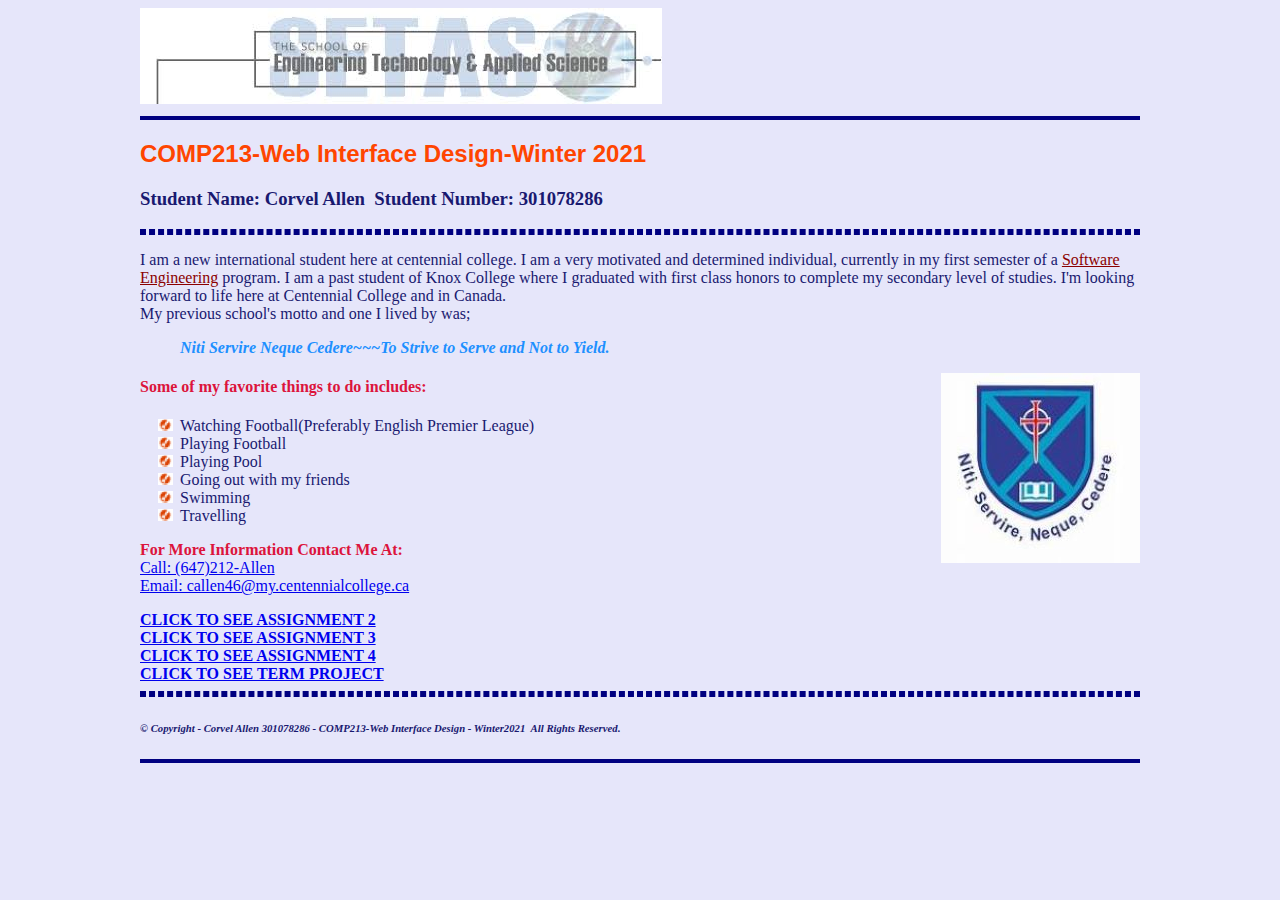
<file: index.html>
﻿<!doctype html>
<html lang="en">
<head> 
<title>Web Interface Design Homepage-COMP213-Winter 2021</title>
<meta charset="utf-8">
<meta name="author" content="Corvel Allen">
<!-- Created by: Corvel Allen  Student #:301078286-->
</head>
<body style="background-color:lavender; color:midnightblue; font-family:verdana;"> 
<div style="width:1000px; margin-left:auto; margin-right:auto;">
<header>
<image src="images/image.jpg" alt="SETAS logo" >
<hr style="border-style:solid; border-width:2px; border-color:navy;">
<h2 style="color:orangered; font-family:arial;">COMP213-Web Interface Design-Winter 2021</h2>
<h3>Student Name: Corvel Allen &nbsp;Student Number: 301078286</h3>
</header>
<hr style="border-style:dashed; border-width:3px; border-color:navy;">
<main>
<P>I am a new international student here at centennial college. I am a very motivated and determined individual, currently in my first semester of a <a style="color:darkred"; href="https://www.centennialcollege.ca/programs-courses/full-time/software-engineering-technician/">Software Engineering</a> program.
 I am a past student of Knox College where I graduated with first class honors to complete my secondary level of studies.  I'm looking forward to life here at Centennial College and in Canada. 
 <br>My previous school's motto and one I lived by was;</p>
 <blockquote style="color:dodgerblue;"><i><b>Niti Servire Neque Cedere~~~To Strive to Serve and Not to Yield.</b></i></blockquote> 
 <img src="images/knox.jpg" alt="Knox College logo" style="float:right;">
<h4 style="color:crimson;"> Some of my favorite things to do includes:</h4>
<ul style="list-style-image:url('images/check.png');">
<li>Watching Football(Preferably English Premier League)</li>
<li>Playing Football</li>
<li>Playing Pool</li>
<li>Going out with my friends</li>
<li>Swimming</li>
<li>Travelling</li> 
</ul>
<p style="color:crimson"><strong>For More Information Contact Me At:</strong>
<br><a href="Call:(647)212-5212">Call: (647)212-Allen</a>
<br><a href="Mailto:callen46@my.centennialcollege.ca">Email: callen46@my.centennialcollege.ca</a>

</p>
<a href="Assignment2.html"><b>CLICK TO SEE ASSIGNMENT 2</b></a><br>
<a href="Assignment3.html"><b>CLICK TO SEE ASSIGNMENT 3<b></a><br>
<a href="Assignment4.html"><b>CLICK TO SEE ASSIGNMENT 4</b></a><br>
<a href="termproject.html"><b>CLICK TO SEE TERM PROJECT</b></a>
</main>
<hr style="border-style:dashed; border-width:3px; border-color:navy;">
<footer>
<h6><i>&copy;&nbsp;Copyright - Corvel Allen 301078286 - COMP213-Web Interface Design - Winter2021 &nbsp;All Rights Reserved</i>.</h6>
</footer>
<hr style="border-style:solid; border-width:2px; border-color:navy;">
</div>
</body>
</html>
</file>
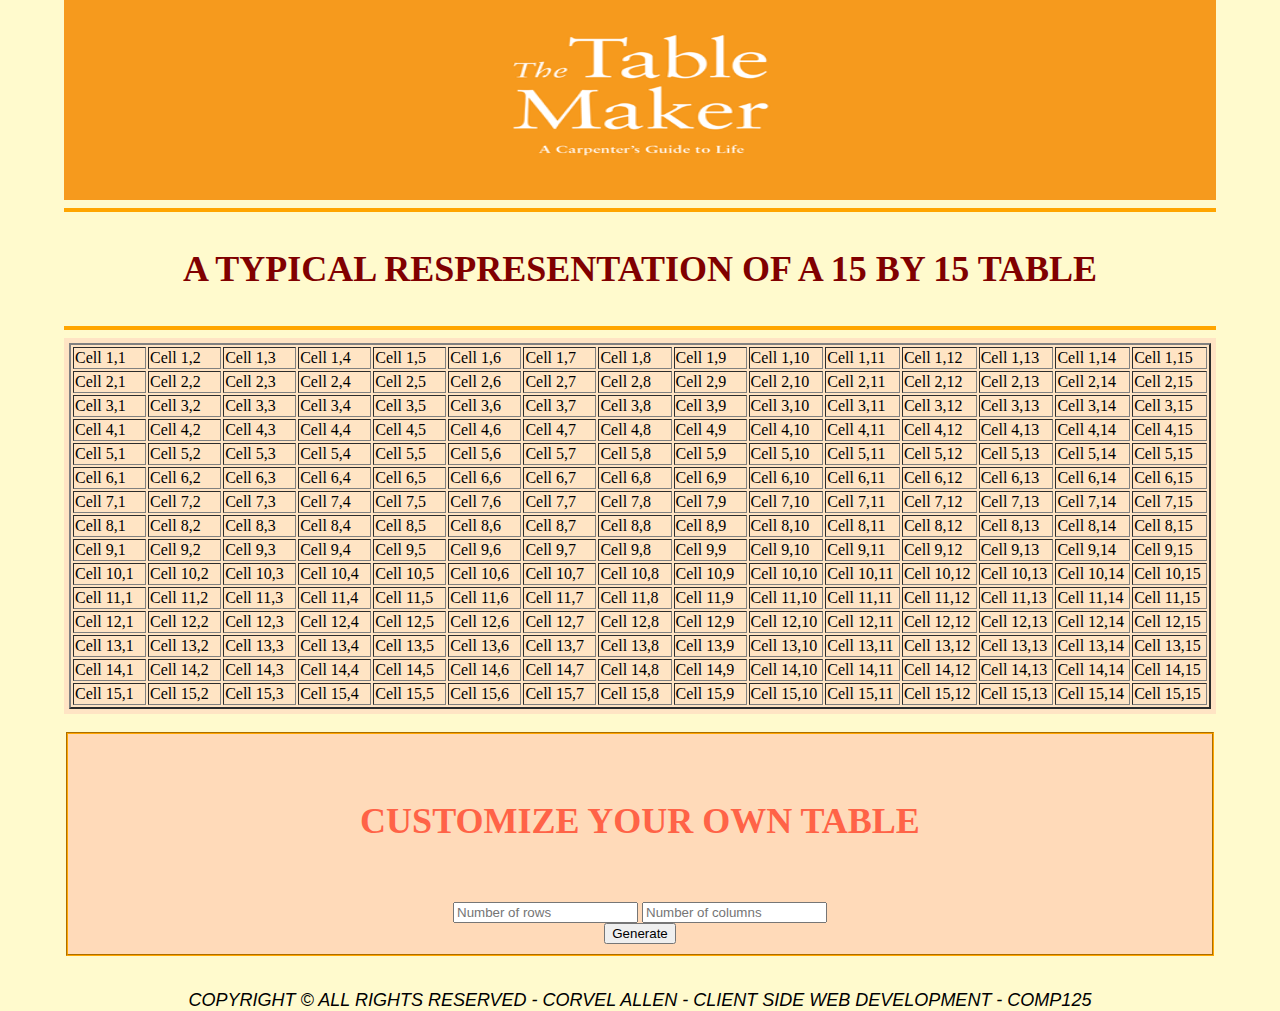
<file: Assignment2.html>
<html>
<head>
<title> TABLE CREATOR</title>
<!--Created by:Corvel Allen 
Student #:301078286-->
<link rel="stylesheet" href="assignment2.css"/>
</head>

<body id="body" onload="printTable(15, 15)">
<img src="images/table.jpg" alt="table maker"><hr>
<h3>A TYPICAL RESPRESENTATION OF A 15 BY 15 TABLE</h3><hr>
<div id="display">
<div id="autoTable">
</div></div><br>
<div id="input">
<form onsubmit="printTable(document.getElementById('row').value, document.getElementById('col').value); return false">
   	<fieldset>
    <h5>CUSTOMIZE YOUR OWN TABLE</h5>
	<input type="number" placeholder="Number of rows" id="row">
	<input type="number" placeholder="Number of columns" id="col">
	<br>
	<input type="submit" value="Generate" id="submit">
	</fieldset>
</form>
</div>

<script src="assignment2.js"></script>
</body>

<br>
<footer>COPYRIGHT &copy; ALL RIGHTS RESERVED - CORVEL ALLEN - CLIENT SIDE WEB DEVELOPMENT - COMP125</footer>

</html>
</file>
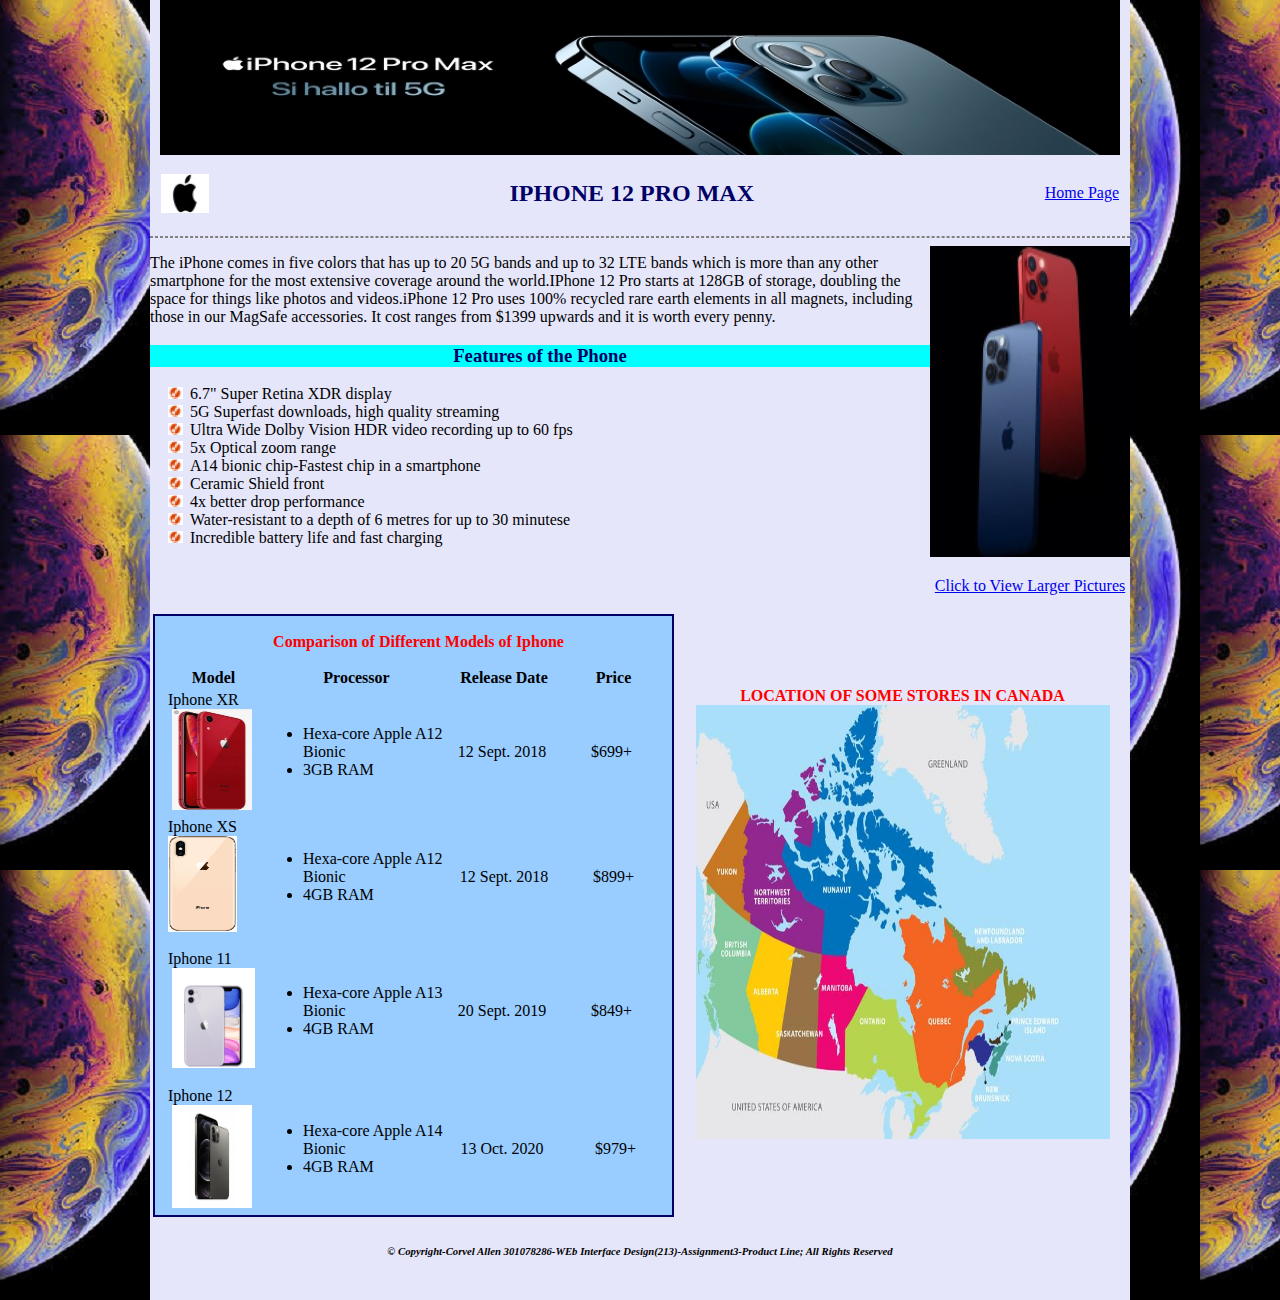
<file: Assignment3.html>
﻿<!DOCTYPE html>
<html>


<head>
<meta content="text/html; charset=utf-8" http-equiv="Content-Type">
<title>Product Line</title>
<!--Student Name:Corvel Allen - Student Number:301078286-->
<style type="text/css">
.auto-style1 {
	border-collapse: collapse;
	background-color: #E6E6FA;
	margin-bottom: 0px;
}
.auto-style2 {
	text-align: left;
}
.auto-style3 {
	border: 2px solid #000066;
	background-color: #99CCFF;
	padding-left: 10px;
}
.auto-style4 {
	text-align: center;
}
</style>
</head>


<body style="background-color:#66CCFF; text-align:center; font-family:verdana; width:980px; margin:auto; height: 1200px; background-image:url('images/ground.png')

;">
<div style="background-color:lavender;">
<img src="images/iphone2.jpg" alt="iphone pro max" height="155" width="960px"/>
	<table class="auto-style1" style="width: 100%; table-layout:inherit;">
		<tr>
			<td>
<a href="https://www.apple.com/ca/iphone/" target="_blank";>
<img style="float:left; padding-left:10px;" src="images/logo2.png" height="39" width="48" alt="apple logo"/></a></td>
			<td style="width: 785px">
<h2 style="font-family:sans serif; color:#000066;">
&nbsp;<b>&nbsp; IPHONE 12 PRO MAX</b>
</h2>
			</td>
			<td>
			<a href="index.html" style="float: right; padding-right: 10px; height: 18px;" target="_blank;">Home Page</a></td>
		</tr>
	</table>
<hr style="border-style:dashed;"/>
<div style="float:right;">
<img src="images/phone1.png" alt="iphone pro max" height="311" width="200"/>
<p><a href="Details.html">Click to View Larger Pictures</a></p>   
</div>
     
<p class="auto-style2">
The iPhone comes in five colors that has up to 20 5G bands and up to 32 LTE bands which is more than any other smartphone for the most extensive coverage around the world.IPhone 12 Pro starts at 128GB of storage, doubling the space for things like photos and videos.iPhone 12 Pro uses 100% recycled rare earth elements in all magnets, including those in our MagSafe accessories.
It cost ranges from $1399 upwards and it is worth every penny.</p>
<h3 style="font-family:sans serif; color:#000066; background-color:#00FFFF;">Features of the Phone</h3>
<ul style="text-align:left; list-style-image:url('images/check.png');">
<li class="auto-style2">6.7" Super Retina XDR display</li>
<li class="auto-style2">5G Superfast downloads, high quality streaming</li>
<li class="auto-style2">Ultra Wide Dolby Vision HDR video recording up to 60 fps</li>
<li class="auto-style2">5x Optical zoom range</li>
<li class="auto-style2">A14 bionic chip-Fastest chip in a smartphone</li>
<li class="auto-style2">Ceramic Shield front</li>
<li class="auto-style2">4x better drop performance</li>
<li class="auto-style2">Water-resistant to a depth of 6 metres for up to 30 minutese</li>
<li class="auto-style2">Incredible battery life and fast charging</li>
</ul>
	<table style="width: 100%">
		<tr>
			<td>

	<table class="auto-style3" style="width: 521px; height: 562px; overflow-style:marquee-line">
		<tr>
			<th colspan="4" style="height: 46px; color:red;">Comparison of Different Models 
			of Iphone</th>
		</tr>
		<tr>
			<th style="width: 91px">Model </th>
			<th>Processor</th>
			<th style="width: 100px">Release Date</th>
			<th style="width: 111px" class="auto-style4">Price</th>
		</tr>
		<tr>
			<td class="auto-style2" style="width: 91px; height: 7px;">Iphone XR<br>
			&nbsp;<img alt="Iphone XR" height="101" src="images/Xr.jpg" width="80"></td>
			<td style="height: 7px">
			<ul>
				<li class="auto-style2">Hexa-core Apple A12 Bionic</li>
				<li class="auto-style2">3GB RAM</li>
			</ul>
			</td>
			<td style="height: 7px; width: 100px;">12 Sept. 2018&nbsp;</td>
			<td style="width: 111px; height: 7px;">$699+&nbsp;</td>
		</tr>
		<tr>
			<td class="auto-style2" style="width: 91px; height: 18px">Iphone XS&nbsp;
			<img alt="Iphone XS" height="96" src="images/Xs.jpg" width="69">&nbsp;&nbsp; </td>
			<td style="height: 18px" class="auto-style2">
			<ul>
				<li>Hexa-core Apple A12 Bionic</li>
				<li>4GB RAM</li>
			</ul>
			</td>
			<td style="height: 18px; width: 100px;">12 Sept. 2018</td>
			<td style="height: 18px; width: 111px;">$899+</td>
		</tr>
		<tr>
			<td class="auto-style2" style="width: 91px; height: 143px;">Iphone 11<br>
			&nbsp;<img alt="Iphone 11" height="100" src="images/11.jpg" width="83"></td>
			<td style="height: 143px">
			<ul>
				<li class="auto-style2">Hexa-core Apple A13 Bionic</li>
				<li class="auto-style2">4GB RAM&nbsp;</li>
			</ul>
			</td>
			<td style="height: 143px; width: 100px;">20 Sept. 2019&nbsp;</td>
			<td style="width: 111px; height: 143px;">$849+&nbsp;</td>
		</tr>
		<tr>
			<td class="auto-style2" style="width: 91px; height: 25px;">Iphone 12 <br>&nbsp;<img alt="Iphone 12" height="103" src="images/12.jpg" width="80"> </td>
			<td style="height: 25px">
			<ul>
				<li class="auto-style2">Hexa-core Apple A14 Bionic</li>
				<li class="auto-style2">4GB RAM</li>
			</ul>
			</td>
			<td style="height: 25px; width: 100px;">13 Oct. 2020&nbsp;</td>
			<td style="width: 111px; height: 25px;">&nbsp;$979+</td>
		</tr>
		</table>
		

			</td>
			<th style="color:red">
			<map id="ImgMap0" name="ImgMap0">
				<area alt="" coords="175, 285, 189, 296, 202, 295, 217, 335, 225, 377, 250, 389, 218, 432, 214, 392, 202, 385, 187, 369, 180, 375, 152, 368, 152, 326" href="https://www.apple.com/ca/retail/yorkdale/?cid=aos-ca-seo-maps" target="_blank" shape="poly">
				<area alt="" coords="69, 227, 64, 237, 51, 282, 64, 349, 28, 324, 19, 325, 10, 296, 13, 265, 4, 263, 4, 251, 19, 251, 24, 241, 18, 226, 18, 196, 12, 191, 12, 182" href="https://www.apple.com/ca/retail/guildfordtowncentre/?cid=aos-ca-seo-maps" target="_blank" shape="poly">
				<area alt="" coords="227, 216, 218, 211, 202, 216, 211, 256, 211, 293, 219, 326, 228, 373, 246, 381, 252, 382, 272, 376, 271, 355, 275, 337, 292, 321, 299, 293, 305, 268, 291, 275, 275, 287, 274, 293, 265, 280, 256, 270, 267, 260, 266, 252, 260, 231, 248, 217, 241, 227, 233, 221" href="https://www.apple.com/ca/retail/saintecatherine/?cid=aos-ca-seo-maps" target="_blank" shape="poly">
			</map>
		    LOCATION OF SOME STORES IN CANADA<img alt="Map of canada" height="434" src="images/map.jpg" usemap="#ImgMap0" width="414"></th>
		</tr>
	</table>
	<footer><h6><i>&copy;&nbsp;Copyright-Corvel Allen 301078286-WEb Interface Design(213)-Assignment3-Product Line; All Rights Reserved</i></h6></footer>
<br>
</body>
</html>
</file>
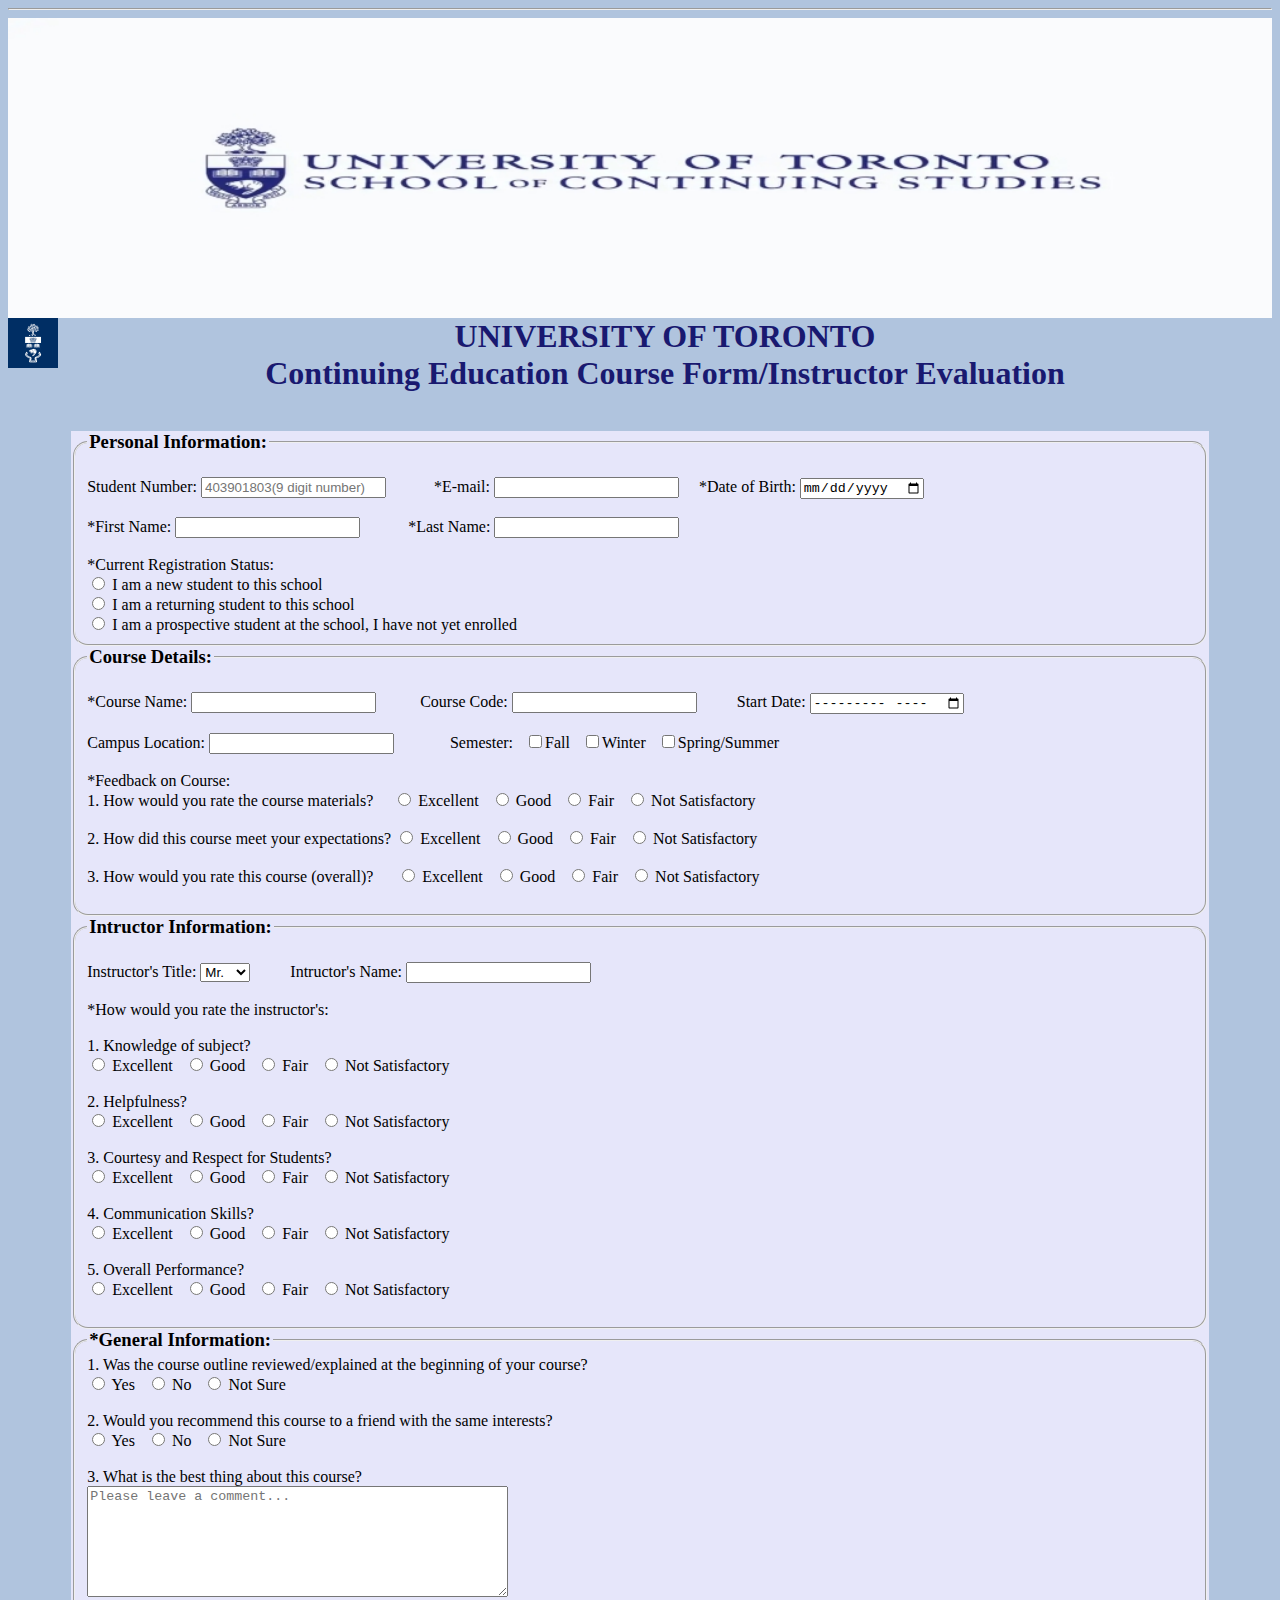
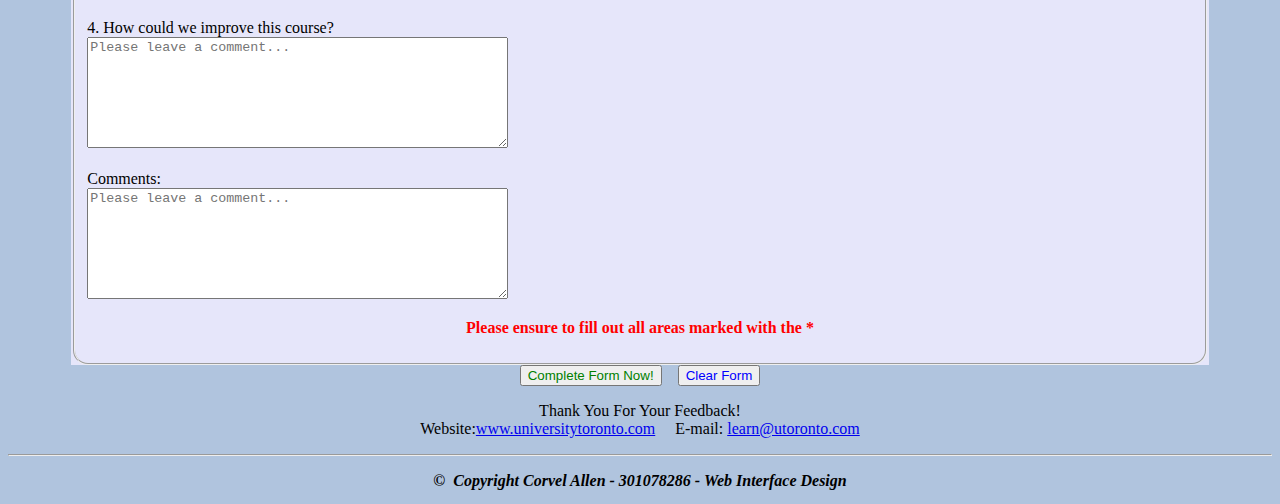
<file: Assignment4.html>
<!Doctype html>
<html lang="en">
<head>
<meta name="author" content="Corvel Allen" charset=utf-8">
<!-- Created by: Corvel Allen Student #:301078286-->
<title>Continuing Education:University of Toronto</title>
<link rel="stylesheet" href="Form.css"/>
</head>
<body>
<header>
<hr><img id="image" src="images/school.jpeg" alt="University of Toronto"/></hr>
<h1><a href="https://www.utoronto.ca/" target="_blank"><img src="images/logo1.png" alt="logo"></a>
UNIVERSITY OF TORONTO<br>
Continuing Education Course Form/Instructor Evaluation
</h1><br>

</header>


<div>
<form action="mailto:allencorvel@gmail.com" method="post">
<fieldset id="Personal_infos" name="Personal_info">
<legend id="legend">Personal Information:</legend><br>
<label>Student Number:</label> <input type="text" name="student#" placeholder="403901803(9 digit number)" maxlength="9"> &nbsp;&nbsp;&nbsp;&nbsp;&nbsp;&nbsp;&nbsp;&nbsp;&nbsp;&nbsp;
<label>*E-mail:</label> <input type="email" name="email" id="email" required="required">&nbsp;&nbsp;&nbsp;&nbsp;
<label>*Date of Birth:</label> <input type="date" name="birthday" required="required"> <br><br>
<label>*First Name:</label> <input type="text" name="firstName" id="firstName"  required="required" > &nbsp;&nbsp;&nbsp;&nbsp;&nbsp;&nbsp;&nbsp;&nbsp;&nbsp;&nbsp;
<label>*Last Name:</label> <input type="text" name="lastName" id="lastName" required="required"> <br><br>
<label>*Current Registration Status:</label><br>
<input type="radio" name="status" required="required"> I am a new student to this school<br>
<input type="radio" name="status" required="required"> I am a returning student to this school<br>
<input type="radio" name="status" required="required"> I am a prospective student at the school, I have not yet enrolled
</fieldset>

<fieldset id="course" name="course">
<legend id="legend">Course Details:</legend><br>
<label>*Course Name:</label> <input type="text" name="courseName" list="courseNames">
<datalist id="courseNames">
 <option>Information Technology</option>
 <option>Programming</option>
 <option>Software Engineering</option>
 <option>Web Interface Design</option>
</datalist>&nbsp;&nbsp;&nbsp;&nbsp;&nbsp;&nbsp;&nbsp;&nbsp;&nbsp;
<label>Course Code: </label><input type="text" name="coursecode">&nbsp;&nbsp;&nbsp;&nbsp;&nbsp;&nbsp;&nbsp;&nbsp;&nbsp;
<label>Start Date: </label> <input type="month"><br><br>
<label>Campus Location:</label> <input type="text" name="campusName" list="campusNames">
<datalist id="campusNames">
 <option>Mississauga</option>
 <option>St. George</option>
 <option>Scarborough</option>
</datalist>
&nbsp;&nbsp;&nbsp;&nbsp;&nbsp;&nbsp;&nbsp;&nbsp;&nbsp;&nbsp;&nbsp;&nbsp;&nbsp;<label>Semester:</label> &nbsp;&nbsp;<input type="checkbox" name="semesters">Fall &nbsp; <input type="checkbox" name="semesters">Winter &nbsp; <input type="checkbox" name="semesters">Spring/Summer <br><br>
<label>*Feedback on Course: </label><br>
1. How would you rate the course materials? &nbsp;&nbsp;&nbsp;
<input type="radio" name="materials" required="required"> Excellent &nbsp;
<input type="radio" name="materials" required="required"> Good &nbsp;
<input type="radio" name="materials" required="required"> Fair &nbsp;
<input type="radio" name="materials" required="required"> Not Satisfactory <br><br>
2. How did this course meet your expectations?
<input type="radio" name="expectations" required="required"> Excellent &nbsp
<input type="radio" name="expectations" required="required"> Good &nbsp;
<input type="radio" name="expectations" required="required"> Fair &nbsp;
<input type="radio" name="expectations" required="required"> Not Satisfactory <br><br>
3. How would you rate this course (overall)? &nbsp;&nbsp;&nbsp;&nbsp;
<input type="radio" name="ratings" required="required"> Excellent &nbsp;
<input type="radio" name="ratings" required="required"> Good &nbsp;
<input type="radio" name="ratings" required="required"> Fair &nbsp;
<input type="radio" name="ratings" required="required"> Not Satisfactory <br><br>
</fieldset> 

<fieldset id="instructor" name="instructor">
<legend id="legend">Intructor Information:</legend><br>
<label>Instructor's Title:</label>
<select>
<option>Mr.</option>
<option>Mrs.</option>
<option>Miss</option>
</select> &nbsp;&nbsp;&nbsp;&nbsp;&nbsp;&nbsp;&nbsp;&nbsp;
<label>Intructor's Name:</label> <input type="text" name="instructorname"> <br><br>
<label>*How would you rate the instructor's:</label> <br><br>
1. Knowledge of subject?<br>
<input type="radio" name="knowledge" required="required"> Excellent &nbsp;
<input type="radio" name="knowledge" required="required"> Good &nbsp;
<input type="radio" name="knowledge" required="required"> Fair &nbsp;
<input type="radio" name="knowledge" required="required"> Not Satisfactory <br><br>
2. Helpfulness?<br>
<input type="radio" name="helpfulness" required="required"> Excellent &nbsp;
<input type="radio" name="helpfulness" required="required"> Good &nbsp;
<input type="radio" name="helpfulness" required="required"> Fair &nbsp;
<input type="radio" name="helpfulness" required="required"> Not Satisfactory <br><br>
3. Courtesy and Respect for Students?<br>
<input type="radio" name="respect" required="required"> Excellent &nbsp;
<input type="radio" name="respect" required="required"> Good &nbsp;
<input type="radio" name="respect" required="required"> Fair &nbsp;
<input type="radio" name="respect" required="required"> Not Satisfactory <br><br>
4. Communication Skills?<br>
<input type="radio" name="communication" required="required"> Excellent &nbsp;
<input type="radio" name="communication" required="required"> Good &nbsp;
<input type="radio" name="communication" required="required"> Fair &nbsp;
<input type="radio" name="communication" required="required"> Not Satisfactory <br><br>
5. Overall Performance?<br>
<input type="radio" name="performance" required="required"> Excellent &nbsp;
<input type="radio" name="performance" required="required"> Good &nbsp;
<input type="radio" name="performance" required="required"> Fair &nbsp;
<input type="radio" name="performance" required="required"> Not Satisfactory <br><br>
</fieldset>

<fieldset>
<legend id="legend">*General Information:</legend>
1. Was the course outline reviewed/explained at the beginning of your course?<br>
<input type="radio" name="outline" required="required"> Yes &nbsp;
<input type="radio" name="outline" required="required"> No &nbsp;
<input type="radio" name="outline" required="required"> Not Sure &nbsp;<br><br>
2. Would you recommend this course to a friend with the same interests?<br>
<input type="radio" name="recommend" required="required"> Yes &nbsp;
<input type="radio" name="recommend" required="required"> No &nbsp;
<input type="radio" name="recommend" required="required"> Not Sure <br><br>
3. What is the best thing about this course? <br><textarea cols="50" rows="7" id="best_thing" name="bestthing" placeholder="Please leave a comment..."></textarea><br><br>
4. How could we improve this course? <br><textarea  cols="50" rows="7" id="improvements" name="improvements" placeholder="Please leave a comment..."></textarea><br><br>
Comments:<br><textarea cols="50" rows="7" id="comments" name="comments" placeholder="Please leave a comment..."></textarea>
<p id="mark">Please ensure to fill out all areas marked with the *</p></fieldset>


</div>
<input type="submit" id="submitButton" name="submitButton" value="Complete Form Now!">&nbsp;&nbsp;&nbsp;
<input type="reset" id="resetButton" name="resetButton" value="Clear Form">
</form>
<p>Thank You For Your Feedback!<br>
Website:<a href="https://learn.utoronto.ca/" target="_blank">www.universitytoronto.com</a>   &nbsp;&nbsp;&nbsp;  
E-mail: <a href="mailto:allencorvel@gmail.com">learn@utoronto.com</a></p>
<hr>
<footer>
<p id="copyright">&copy;&nbsp; Copyright Corvel Allen - 301078286 - Web Interface Design</p>
</footer>
</hr>
</body>


</html>
</file>
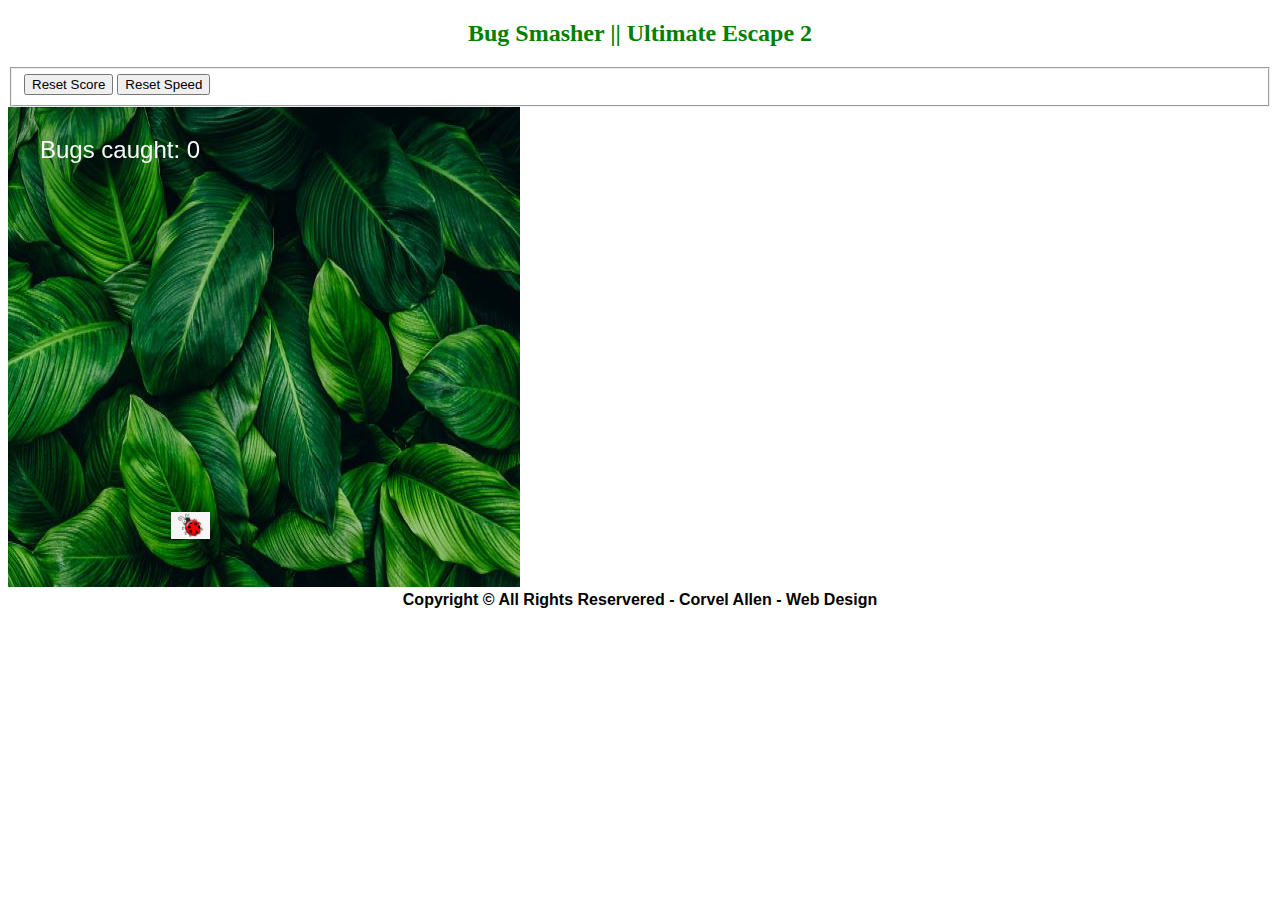
<file: Assignment5.html>
<!DOCTYPE html>
<html>
    <head>
        <title>Bug Smasher</title>
        <link rel="stylesheet" href="Assignment5.css">
    </head>
    <body>
        <header>
            <h2>Bug Smasher || Ultimate Escape 2</h2>
        </header>
        <div>
            <form>
                <fieldset>
                    <input type="button" id="resetbtn" value="Reset Score">
                    <input type="button" id="speedbtn" value="Reset Speed">
                <script src="assign.js"></script>
            </fieldset>
            </form>
        </div>
        
    </body>
     <footer>Copyright &copy; All Rights Reservered - Corvel Allen - Web Design </footer>
</html>
</file>
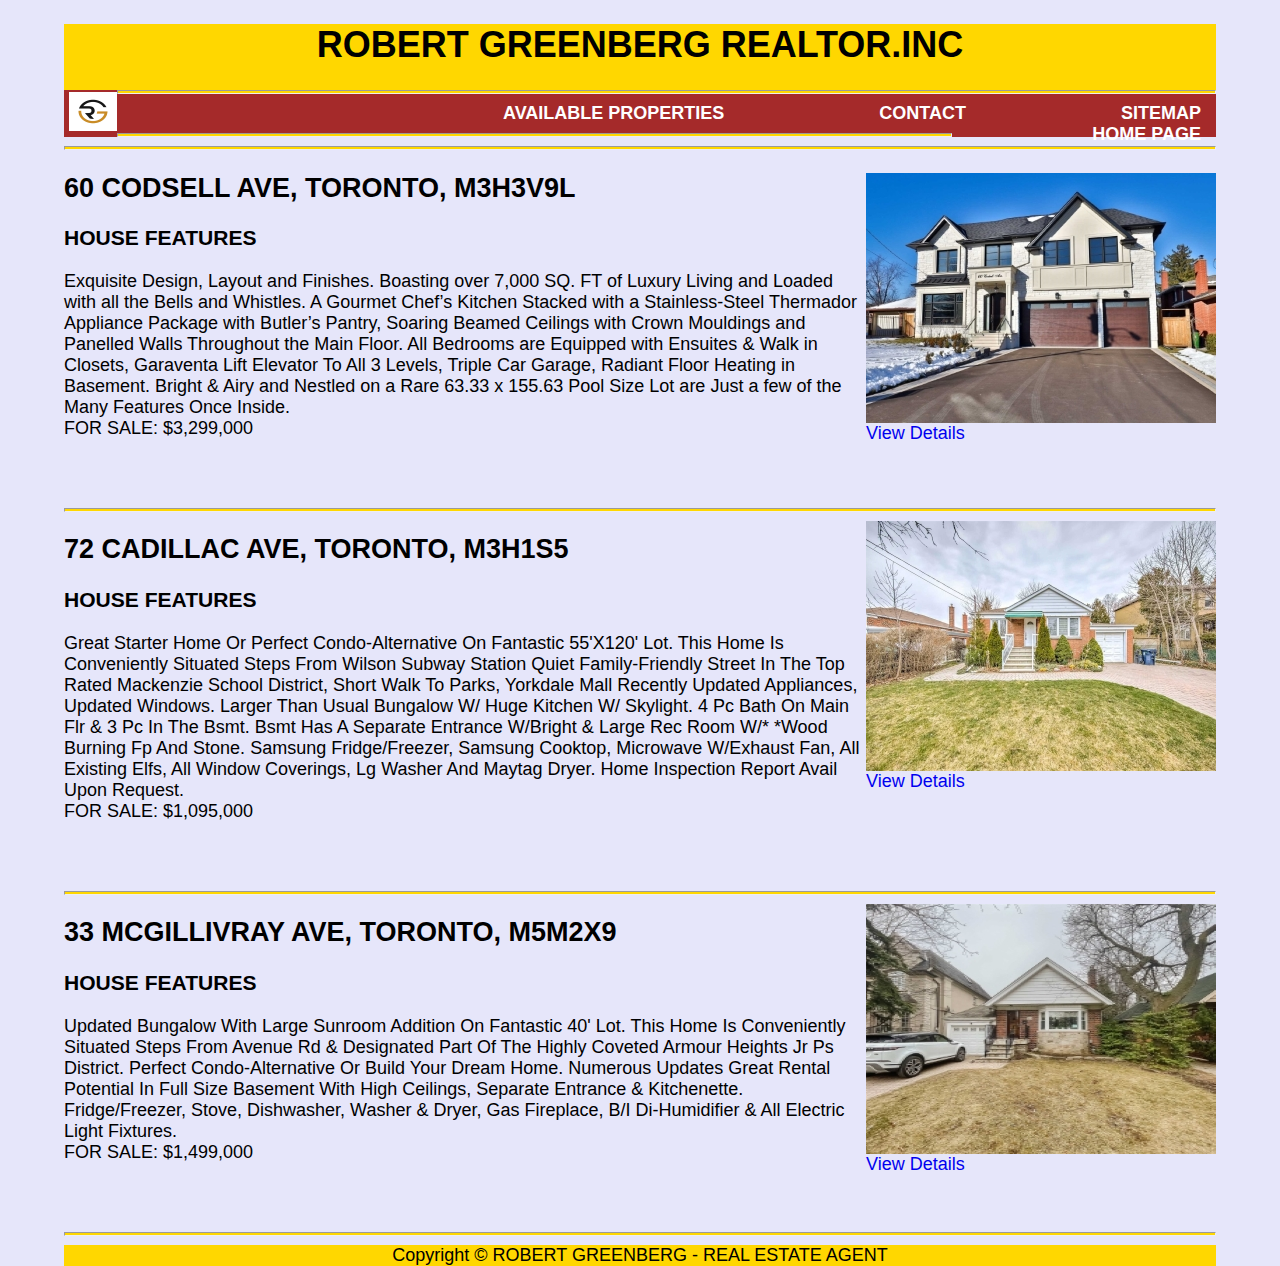
<file: available_properties.html>
<!DOCTYPE html>
<html lang="en">
<head>
<title>Real Estate Agent - Robert Greenberg</title>
<!-- Created by Corvel Allen  Student#:301078286 -->
<link href="termproject.css" rel="stylesheet">
</head>
 
<body style="font-size:18px">
<header>
<h1>ROBERT GREENBERG REALTOR.INC</h1>
<a href="termproject.html" id="logo"><img src="images\agentlogo.png" alt="logo"></a>
<div id="navigation"> 
<hr/>
<nav>
 <a href="sitemap.html">SITEMAP</a> 
 <a href="Contact.html">CONTACT</a>
 <a href="available_properties.html">AVAILABLE PROPERTIES</a>
 <a href="termproject.html">HOME PAGE</a>
</nav><br>
<hr/>
</div>
</header>
<hr>
<main>

<a id="house" href="property1.html"><img id="house" src="images\house1.jpg" alt="House 1">
<p>View Details</p></a>
<h2>60 CODSELL AVE, TORONTO, M3H3V9L</h2>
<div id="info">
<h3>HOUSE FEATURES</h3>
<p>Exquisite Design, Layout and Finishes. Boasting over 7,000 SQ. FT of Luxury Living and Loaded with all the Bells and Whistles.  A Gourmet Chef’s Kitchen Stacked with a Stainless-Steel Thermador Appliance Package with Butler’s Pantry, Soaring Beamed Ceilings with Crown Mouldings and Panelled Walls Throughout the Main Floor. All Bedrooms are Equipped with Ensuites & Walk in Closets, Garaventa Lift Elevator To All 3 Levels, Triple Car Garage, Radiant Floor Heating in Basement. Bright & Airy and Nestled on a Rare 63.33 x 155.63 Pool Size Lot are Just a few of the Many Features Once Inside.<br>FOR SALE: $3,299,000</p>
</div><br><br><hr>

<a id="house" href="property2.html"><img id="house" src="images\house2.jpeg" alt="House 2">
<p>View Details</p></a>
<h2>72 CADILLAC AVE, TORONTO, M3H1S5</h2>
<div id="info">
<h3>HOUSE FEATURES</h3>
<p>Great Starter Home Or Perfect Condo-Alternative On Fantastic 55'X120' Lot. This Home Is Conveniently Situated Steps From Wilson Subway Station Quiet Family-Friendly Street In The Top Rated Mackenzie School District, Short Walk To Parks, Yorkdale Mall Recently Updated Appliances, Updated Windows. Larger Than Usual Bungalow W/ Huge Kitchen W/ Skylight. 4 Pc Bath On Main Flr & 3 Pc In The Bsmt. Bsmt Has A Separate Entrance W/Bright & Large Rec Room W/*
*Wood Burning Fp And Stone. Samsung Fridge/Freezer, Samsung Cooktop, Microwave W/Exhaust Fan, All Existing Elfs, All Window Coverings, Lg Washer And Maytag Dryer. Home Inspection Report Avail Upon Request.
<br>FOR SALE: $1,095,000</p></div><br><br><hr>

<a id="house" href="property3.html"><img id="house" src="images\house3.jpeg" alt="House 3">
<p>View Details</p></a>
<h2>33 MCGILLIVRAY AVE, TORONTO, M5M2X9</h2>
<div id="info">
<h3>HOUSE FEATURES</h3>
<p>Updated Bungalow With Large Sunroom Addition On Fantastic 40' Lot. This Home Is Conveniently Situated Steps From Avenue Rd & Designated Part Of The Highly Coveted Armour Heights Jr Ps District. Perfect Condo-Alternative Or Build Your Dream Home. Numerous Updates Great Rental Potential In Full Size Basement With High Ceilings, Separate Entrance & Kitchenette.
Fridge/Freezer, Stove, Dishwasher, Washer & Dryer, Gas Fireplace, B/I Di-Humidifier & All Electric Light Fixtures.
<br>FOR SALE: $1,499,000</p></div><br><br><hr>
</main>

<footer>Copyright &copy; ROBERT GREENBERG - REAL ESTATE AGENT </footer>

</body>
</html>
</file>
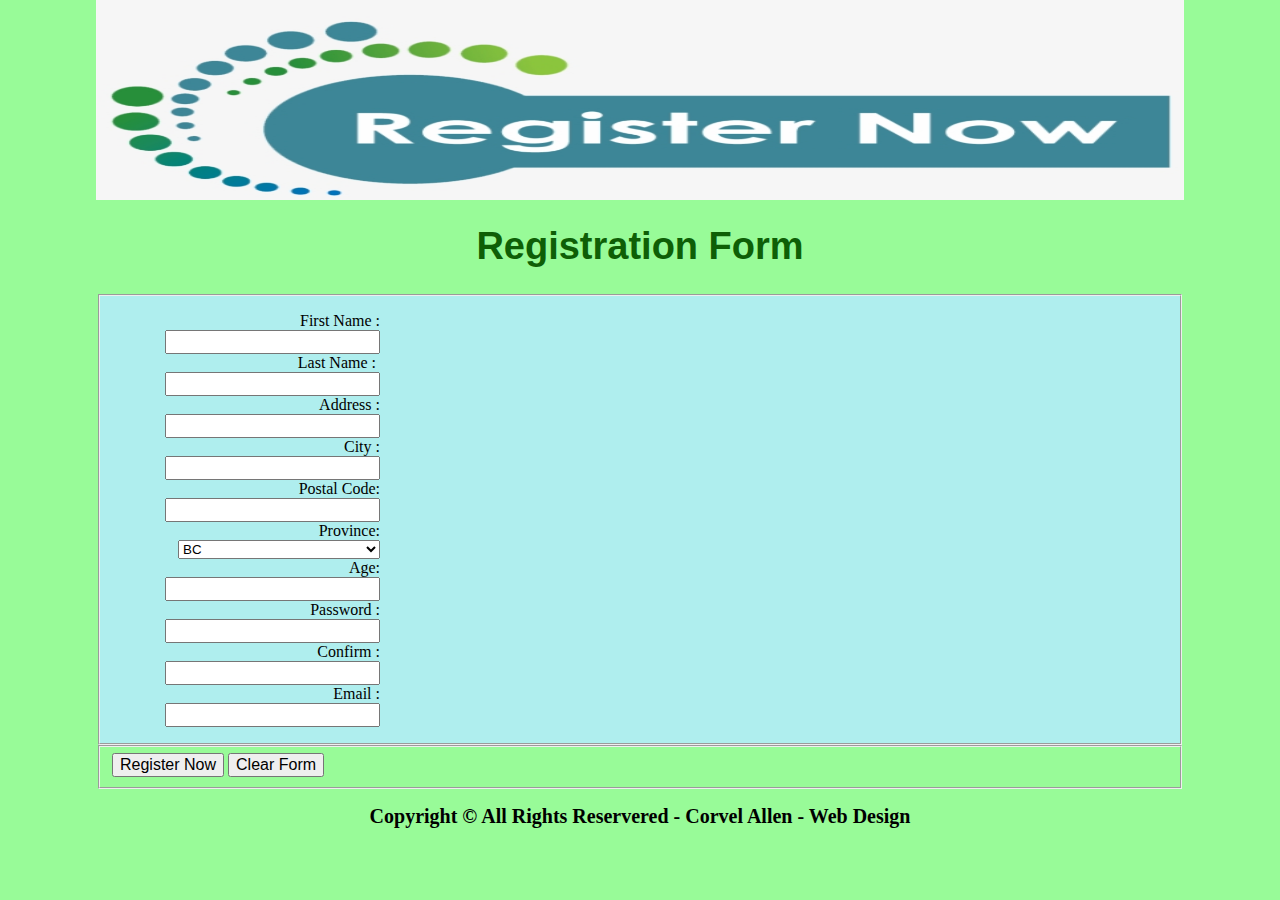
<file: CAssignment4.html>
<html>
    <head>
        <title>Member Registration</title>
        <link rel="stylesheet" href="assignment4.css">
    </head>
    <body onload="createEventListeners()">
        <div id="body">
        <header>
            <img src="images/register.png" alt="Register Now!">
            <h1>Registration Form</h1>
        </header>
        
        <form  method="post">
            <fieldset id="forminput">
            <label>First Name :</label>
            <input type="text" id="fname" name="fname" required="required"> <br>
            <label>Last Name :</label>&nbsp;
            <input type="text" id="lname" name="lname" required="required"><br>
            <label>Address :</label> 
            <input type="text" id="address" name="address" required="required"><br>
            <label>City :</label>  
            <input type="text" id="city" name="city" required="required"><br>
            <label>Postal Code:</label>
            <input type="text" id="postal" name="postal" required="required"><br>
            <label>Province:</label> 
            <select id="province" name="province" required="required">         
                <option>BC</option>
                <option>AB</option>
                <option>QC</option>
                <option>ON</option>
                <option>SK</option>
                <option>MN</option>
            </select><br>
            <label>Age:</label>
            <input type="number" id="age" name="age" required="required" min="18"><br>
            <label>Password :</label>
            <input type="password" id="passwordinput" name="passwordinput" required="required"> <br><span id="message"></span>
            <label>Confirm :</label>
            <input type="password" id="confirmation" name="confirmation" required="required"> <br>
            <label>Email :</label>
            <input type="email" id="email" name="email" required="required"> <br>
            </fieldset>
            <fieldset id="submit">
                <input type="submit" id="submitbutton" value="Register Now">
                <input type="reset" id="clearbutton" value="Clear Form">
            </fieldset>
        </form>

     <footer>Copyright &copy; All Rights Reservered - Corvel Allen - Web Design </footer>
    </div>
    <script src="Cscript.js"></script>
</body>
</html>
</file>
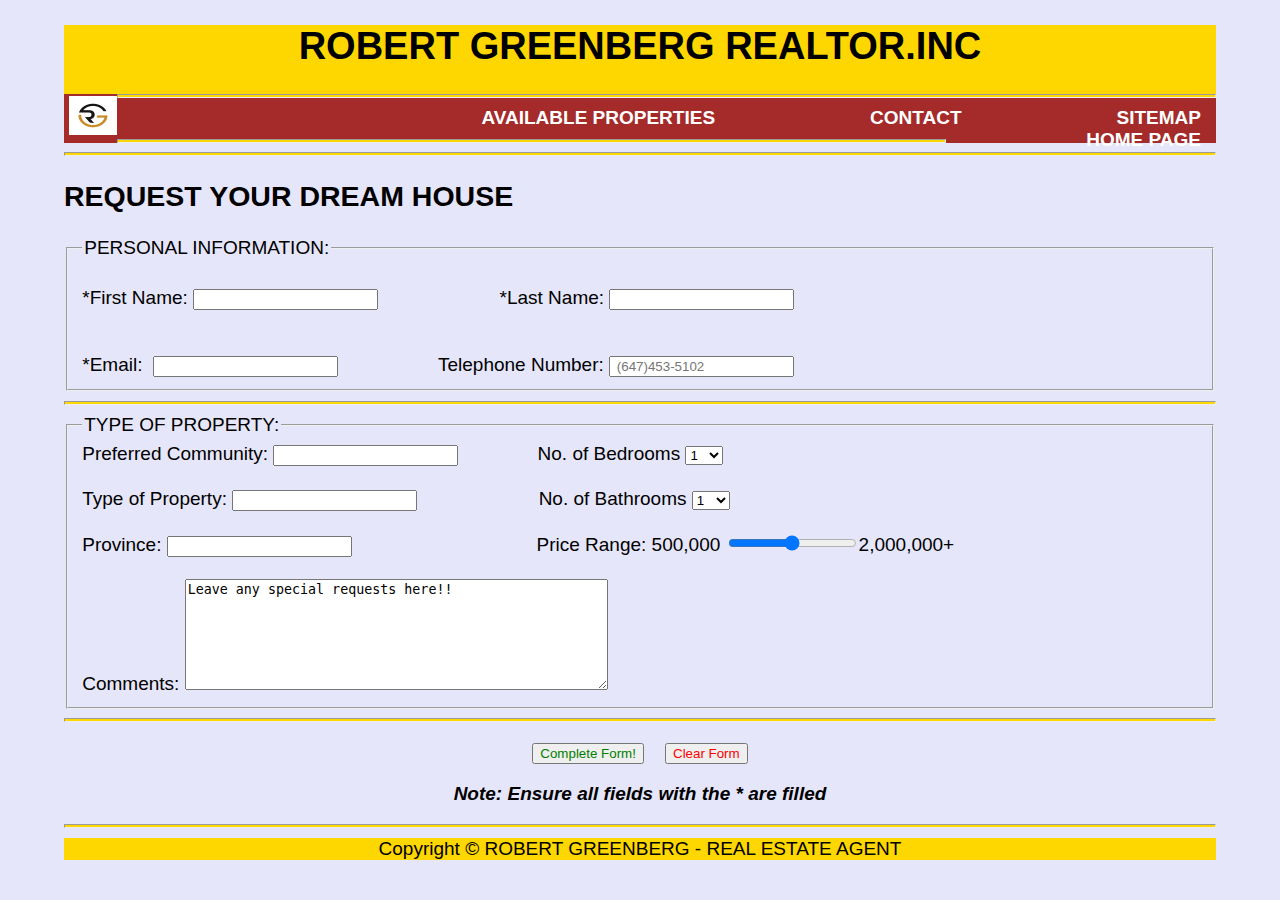
<file: Contact.html>
<!DOCTYPE html>
<html lang="en">
<head>
<title>Real Estate Agent - Robert Greenberg</title>
<!-- Created by Corvel Allen  Student#:301078286 -->
<link href="termproject.css" rel="stylesheet">
</head>

<body>

<header>
<h1>ROBERT GREENBERG REALTOR.INC</h1>
<a <a href="termproject.html" id="logo"><img src="images\agentlogo.png" alt="logo"></a>
<div id="navigation"> 
<hr/>
<nav>
 <a href="sitemap.html">SITEMAP</a> 
 <a href="Contact.html">CONTACT</a>
 <a href="available_properties.html">AVAILABLE PROPERTIES</a>
 <a href="termproject.html">HOME PAGE</a>
</nav> <br>
<hr/>
</div>
</header>
<main>
<hr>
<h2>REQUEST YOUR DREAM HOUSE</h2>
<form action="mailto:INFO@12ROBERTGREENBERG.com" method="post">

<fieldset id="field" name="Personal_info">
<legend id="legend">PERSONAL INFORMATION:</legend><br>
<label>*First Name:</label> <input type"text" name="firstname" maxlength="12">  &nbsp;&nbsp;&nbsp;&nbsp;&nbsp;&nbsp;&nbsp;&nbsp;&nbsp;&nbsp;&nbsp;&nbsp;&nbsp;&nbsp;&nbsp;&nbsp;&nbsp;&nbsp;&nbsp;&nbsp;&nbsp;
<label>*Last Name:</label> <input type="text" name="lastname" maxlength="12"><br><br><br>
<label>*Email:</label> &nbsp;<input type="email" name="email" required="required" length="30">&nbsp;&nbsp;&nbsp;&nbsp;&nbsp;&nbsp;&nbsp;&nbsp;&nbsp;&nbsp;&nbsp;&nbsp;&nbsp;&nbsp;&nbsp;&nbsp;&nbsp;&nbsp;
<label>Telephone Number:</label> <input type="text" name="number" placeholder=" (647)453-5102" maxlength="13">
</fieldset>
<hr>
<fieldset id="field" name="request">
<legend>TYPE OF PROPERTY:</legend>
<label>Preferred Community:</label> <input type="text" name="location" maxlength="20">&nbsp;&nbsp;&nbsp;&nbsp;&nbsp;&nbsp;&nbsp;&nbsp;&nbsp;&nbsp;&nbsp;&nbsp;&nbsp;&nbsp;
<label>No. of Bedrooms</label>
<select>
<option>1</option>
<option>2</option>
<option>3</option>
<option>4</option>
<option>5+</option>
</select><br><br>
<label>Type of Property:</label> <input type="text" name="type" list="property">
<datalist id="property">
<option>CONDOMINIUM</option>
<option>HOUSE</option>
</datalist>&nbsp;&nbsp;&nbsp;&nbsp;&nbsp;&nbsp;&nbsp;&nbsp;&nbsp;&nbsp;&nbsp;&nbsp;&nbsp;&nbsp;&nbsp;&nbsp;&nbsp;&nbsp;&nbsp;&nbsp;&nbsp;
<label>No. of Bathrooms</label>
<select>
<option>1</option>
<option>2</option>
<option>3</option>
<option>4</option>
<option>5+</option>
</select><br><br>
<label>Province: </label> <input type="text" name="province" list="place">&nbsp;&nbsp;&nbsp;&nbsp;&nbsp;&nbsp;&nbsp;&nbsp;&nbsp;&nbsp;&nbsp;&nbsp;&nbsp;&nbsp;&nbsp;&nbsp;&nbsp;&nbsp;&nbsp;&nbsp;&nbsp;&nbsp;&nbsp;&nbsp;&nbsp;&nbsp;&nbsp;&nbsp;&nbsp;&nbsp;&nbsp;&nbsp;&nbsp;&nbsp;
<datalist id="place">
<option>ONTARIO</option>
<option>ALBERTA</option>
<option>BRITISH COLOMBIA</option>
</datalist>
<label>Price Range:</label>  500,000 <input type="range" name="price">2,000,000+
<br><br>
<label>Comments: </label><textarea name="comments" cols="50" rows="7">Leave any special requests here!!</textarea>
</fieldset><hr>
<div id="Done"><p>
<input type="submit" id="submitButton" name="submitButton" value="Complete Form!">&nbsp;&nbsp;&nbsp;
<input type="reset" id="resetButton" name="resetButton" value="Clear Form">
</p></div>
</form>
<p id="note">Note: Ensure all fields with the * are filled</p>
<hr>

</main>
<footer>Copyright &copy; ROBERT GREENBERG - REAL ESTATE AGENT </footer>
</body>
</html>
</file>
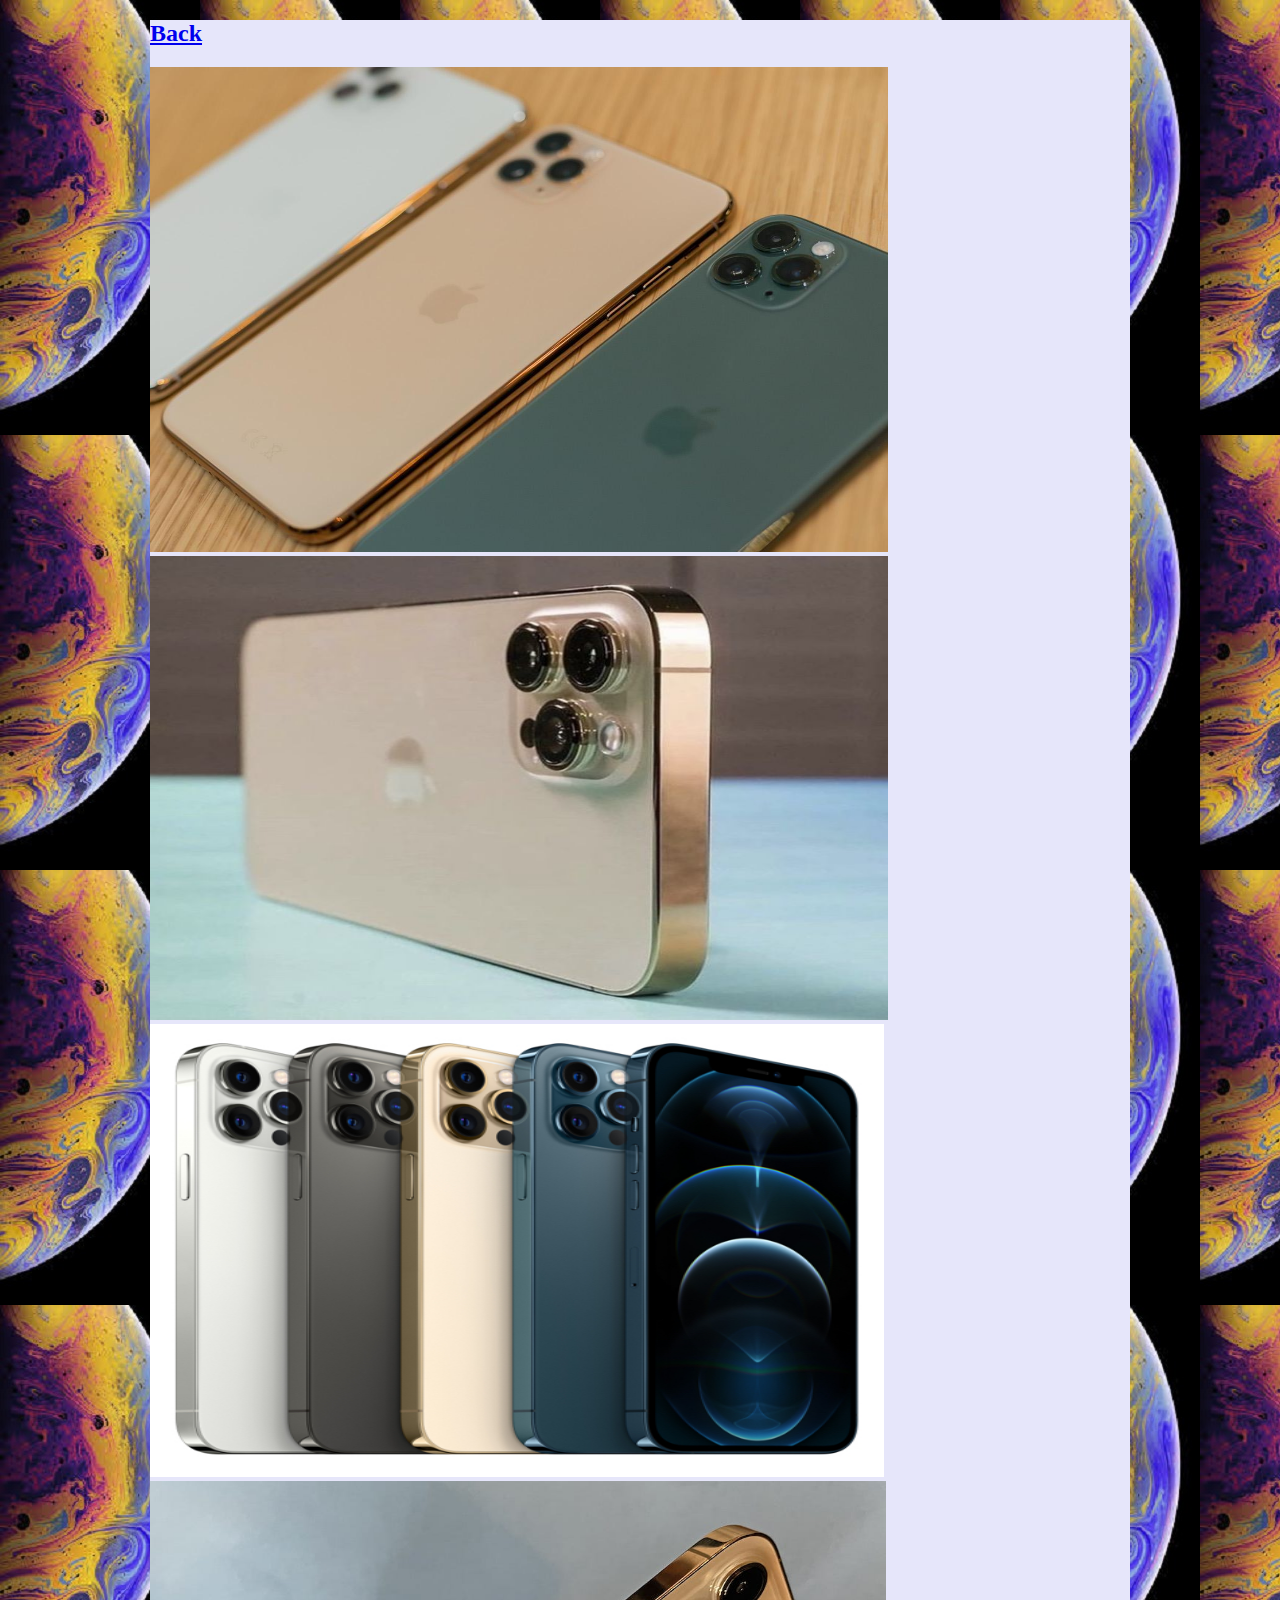
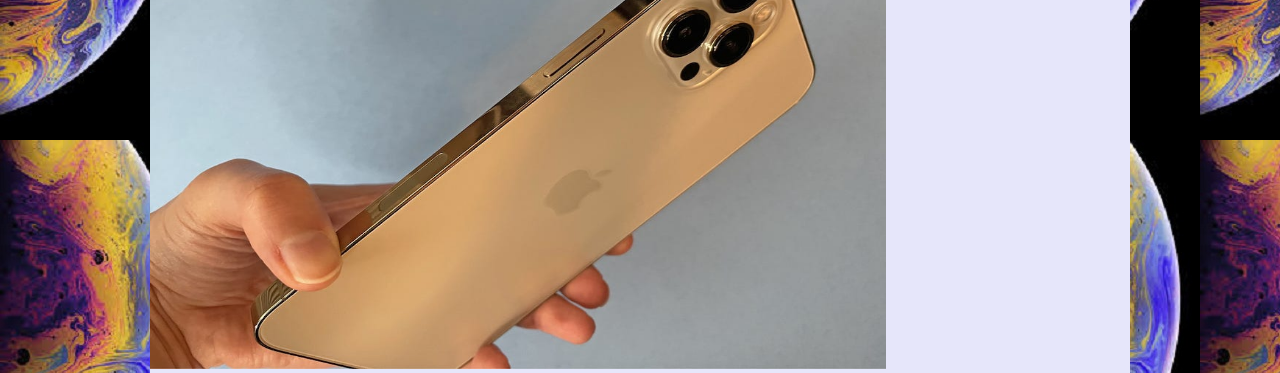
<file: Details.html>
﻿<!DOCTYPE html>
<html>

<head>
<meta content="text/html; charset=utf-8" http-equiv="Content-Type">
<title>Photo View</title>
</head>

<body style="background-image:url('images/ground.png'); text-align:left; font-family:verdana; width:980px; margin:auto; ">
<div style="background-color:lavender;">
<h2><a href="Assignment3.html">Back</h2>
<img alt="Iphone" src="images/detail.jpg" height="485" width="738">
<img src="images/det.jpg" alt="Detailed picture" height="464" width="738" >
<img alt="Multiple Iphones" src="images/them.jpg" height="453" width="734">
<img alt="Side View of iphone" src="images/details.jpg" height="488" width="736">
</div>
</body>

</html>
</file>
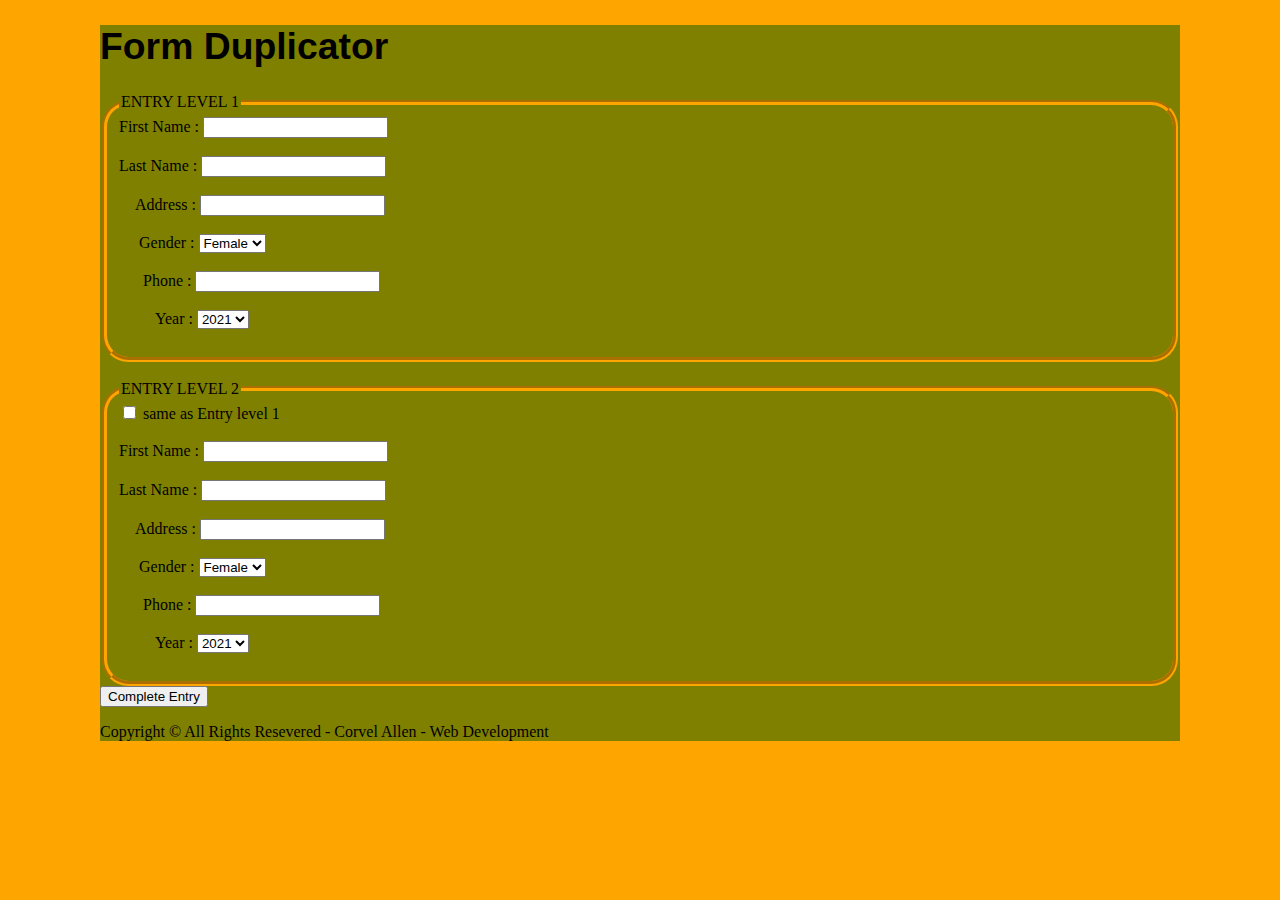
<file: midterm.html>
<!DOCTYPE html>
<html lang="en">
<head>
   <!--
      Author: Corvel Allen
      Student #: 301078286
   -->
      <meta name="viewport" content="width=page-width, initial-scale=1.0">
   <title>Form Duplicator</title>
   <link rel="stylesheet" href="midterm.css" />
   <script> src="midterm.js"</script>
</head>

<body>
   <div id="body">
      <header>
         <h1>
            Form Duplicator
         </h1>
      </header>
	  <article>
	  <form novalidate>
         <fieldset id="entryLevel1" class="text">
            <legend>ENTRY LEVEL 1</legend>
            <label for="firstName">First Name :</label>
            <input id="firstName" name="FirstName" type="text" required="required" /> <br/><br/>
            <label for="lastName">Last Name :</label>
            <input id="lastName" name="LastName" type="text" required="required" /><br/><br/>
            &nbsp;&nbsp;&nbsp;&nbsp;<label for="address">Address :</label>
            <input id="address" name="Address" type="text" required="required" /><br/><br/>
           &nbsp;&nbsp;&nbsp;&nbsp;&nbsp;<label for="gender">Gender :</label>
            <select id="gender" name="gender" required="required">
               <option value="female">Female</option>
               <option value="male">Male</option>
            </select><br/><br/>
            &nbsp;&nbsp;&nbsp;&nbsp;&nbsp;&nbsp;<label for="telePhone">Phone :</label>
            <input id="telePhone" name="telePhone" type="number" required="required" /><br/><br/>
			&nbsp;&nbsp;&nbsp;&nbsp;&nbsp;&nbsp;&nbsp;&nbsp;&nbsp;<label for="gender">Year :</label>
            <select id="year" name="year" required="required">
               <option value="21">2021</option>
			   <option value="20">2020</option>
			   <option value="19">2019</option>
			   <option value="18">2018</option>
			   <option value="17">2017</option>
			   <option value="16">2016</option>
			   <option value="15">2015</option>
			   <option value="14">2014</option>
			   <option value="13">2013</option>
			   <option value="12">2012</option>
			   <option value="11">2011</option>
			   <option value="10">2010</option>
			   <option value="9">2009</option>
			   <option value="8">2008</option>
			   <option value="7">2007</option>
			   <option value="6">2006</option>
			   <option value="5">2005</option>
			   <option value="4">2004</option>
			   <option value="3">2003</option>
               <option value="2">2002</option>
               <option value="1">2001</option>
			   <option value="0">2000</option>       
            </select><br/><br/>
            <div class="errorMessage"></div>
         </fieldset><br/>
		 
         <fieldset id="entryLevel2" class="text">
            <legend>ENTRY LEVEL 2</legend>
            <div class="checks">
               <input id="sameEntry" name="SameEntry" type="checkbox" onclick="copyEntryLevel1()"/>
               <label for="sameEntry">same as Entry level 1</label>
            </div><br/>
            <label for="firstName2">First Name :</label>
            <input id="firstName2" name="FirstName" type="text" required="required" /><br/><br/> 
            <label for="lastName2">Last Name :</label>
            <input id="lastName2" name="LastName" type="text" required="required" /><br/><br/>
            &nbsp;&nbsp;&nbsp;&nbsp;<label for="address">Address :</label>
            <input id="address2" name="Address" type="text" required="required" /><br/><br/>
            
			&nbsp;&nbsp;&nbsp;&nbsp;&nbsp;<label for="gender">Gender :</label>
            <select id="gender2" name="gender" required="required">
               <option value="female">Female</option>
               <option value="male">Male</option>
            </select><br/><br/>
            &nbsp;&nbsp;&nbsp;&nbsp;&nbsp;&nbsp;<label for="telePhone">Phone :</label>
            <input id="telePhone2" name="telePhone" type="number" required="required" /><br/><br/>
			&nbsp;&nbsp;&nbsp;&nbsp;&nbsp;&nbsp;&nbsp;&nbsp;&nbsp;<label for="gender">Year :</label>
            <select id="year" name="year" required="required">
               <option value="21">2021</option>
			   <option value="20">2020</option>
			   <option value="19">2019</option>
			   <option value="18">2018</option>
			   <option value="17">2017</option>
			   <option value="16">2016</option>
			   <option value="15">2015</option>
			   <option value="14">2014</option>
			   <option value="13">2013</option>
			   <option value="12">2012</option>
			   <option value="11">2011</option>
			   <option value="10">2010</option>
			   <option value="9">2009</option>
			   <option value="8">2008</option>
			   <option value="7">2007</option>
			   <option value="6">2006</option>
			   <option value="5">2005</option>
			   <option value="4">2004</option>
			   <option value="3">2003</option>
               <option value="2">2002</option>
               <option value="1">2001</option>
			   <option value="0">2000</option>
            </select><br/><br/>
            <div class="errorMessage"></div>
         </fieldset>
		  <div id="buttonContainer">
            <input type="submit" value="Complete Entry" id="orderButton" />
         </div>
		 </form>
		 </article>
		 </body>
		 <footer><p>Copyright &copy; All Rights Resevered - Corvel Allen - Web Development</p></footer>
		 </html>
</file>
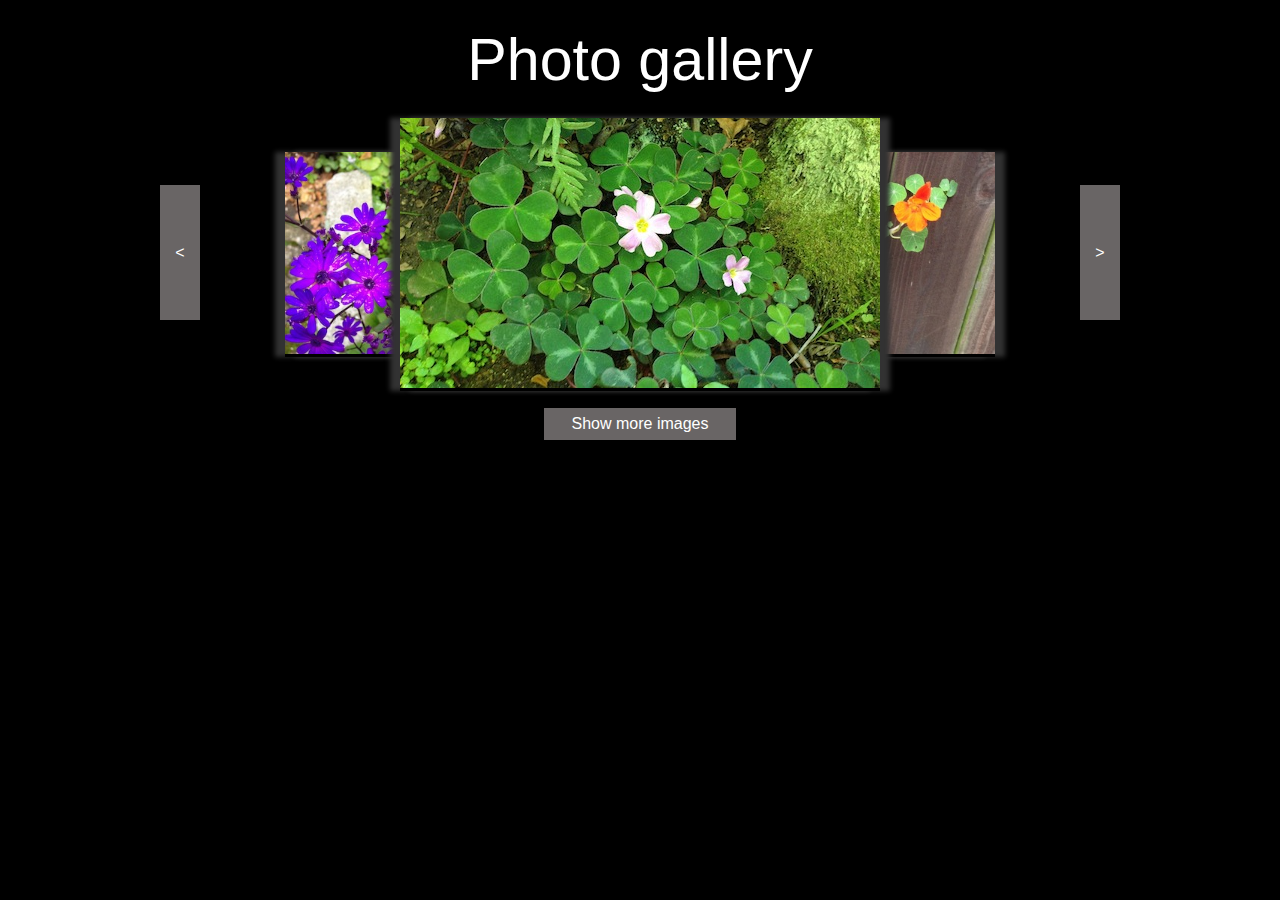
<file: photos.htm>
<!DOCTYPE html>
<html lang="en">
<head>
   <!--
      JavaScript 6th Edition
      Chapter 5
      Chapter case

      Photo gallery
      Author: 
      Date:   

      Filename: photos.htm
   -->
   <meta charset="utf-8" />
   <meta http-equiv="X-UA-Compatible" content="IE=edge,chrome=1">
   <meta name="viewport" content="width=device-width,initial-scale=1.0">
   <title>Photo gallery</title>
   <link rel="stylesheet" href="photos.css" />
   <script src="modernizr.custom.05819.js"></script>
</head>

<body>
   <div>
      <header>
         <h1>Photo gallery</h1>
      </header>

      <article>
         <div id="leftarrow">
            <p>&lt;</p>
         </div>
         <figure id="fig2">
            <img width="360" height="202" />
         </figure>
         <figure id="fig3">
            <img width="480" height="270" />
         </figure>
         <figure id="fig4">
            <img width="360" height="202" />
         </figure>
         <div id="rightarrow">
            <p>&gt;</p>
         </div>
         <div id="fiveButton">
            <p>Show more images</p>
         </div>
      </article>
   </div>
   <script src="photos.js"></script>
</body>
</html>
</file>
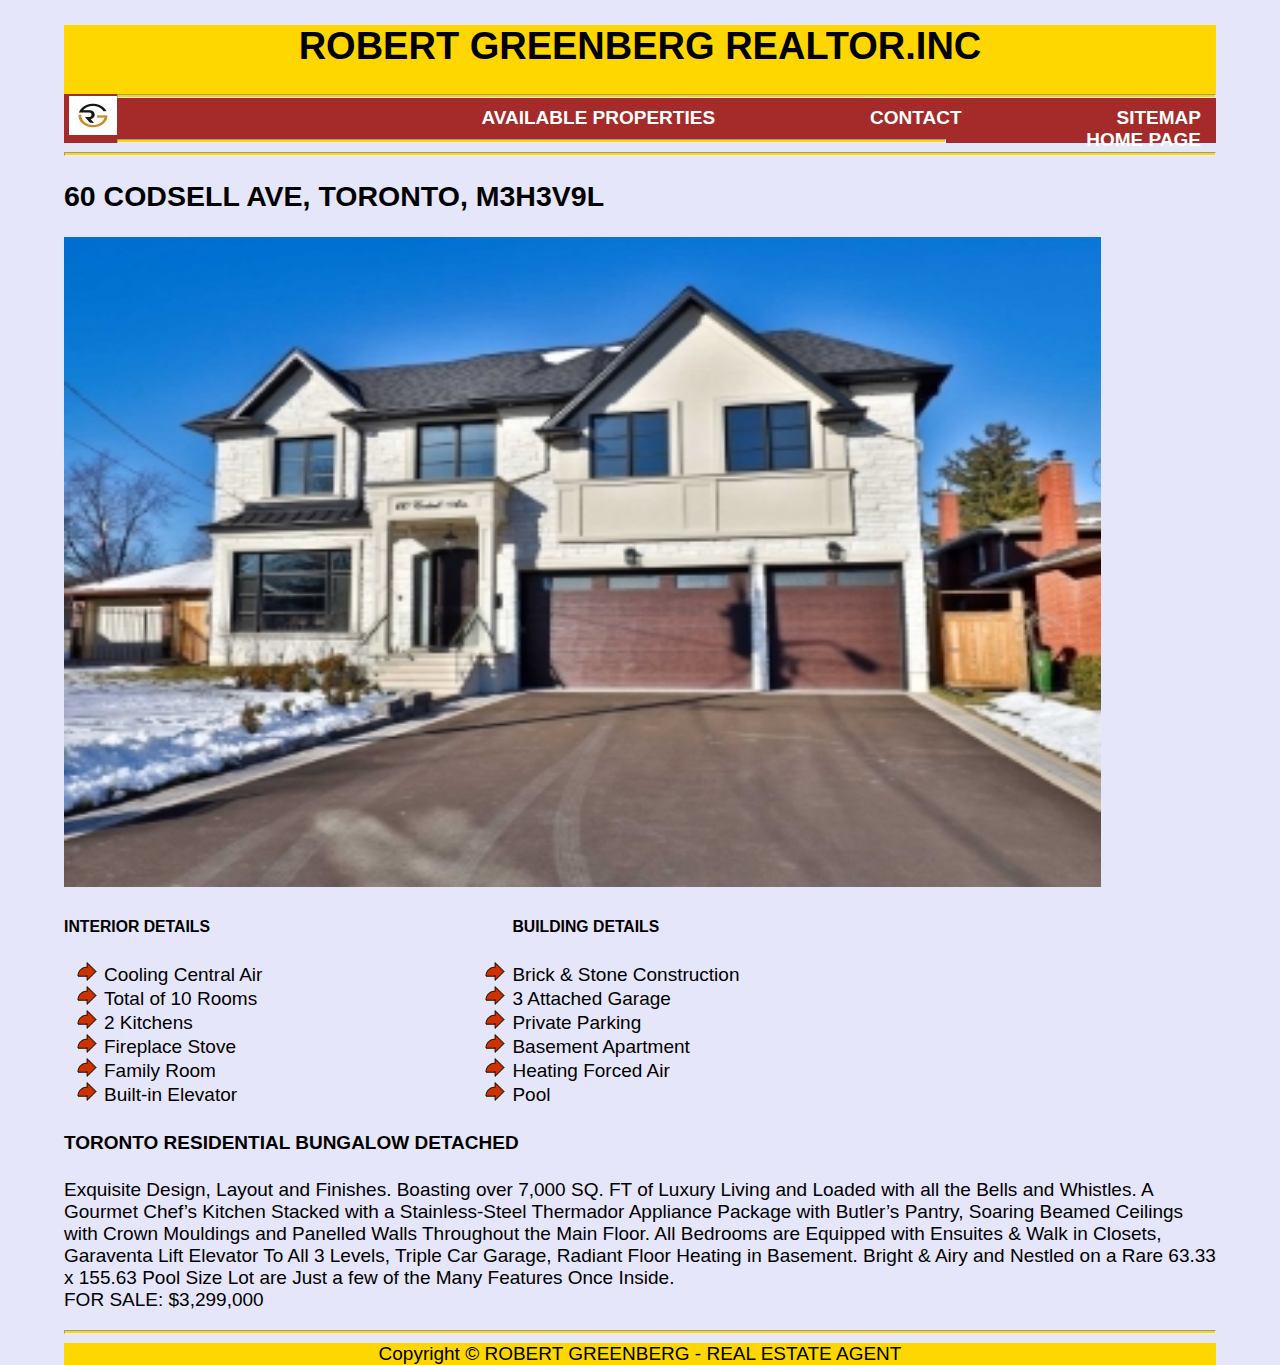
<file: property1.html>
<!DOCTYPE html>
<html lang="en">
<head>
<title>Real Estate Agent - Robert Greenberg</title>
<!-- Created by Corvel Allen  Student#:301078286 -->
<link href="termproject.css" rel="stylesheet">
</head>

<body>

<header>
<h1>ROBERT GREENBERG REALTOR.INC</h1>
<a <a href="termproject.html" id="logo"><img src="images\agentlogo.png" alt="logo"></a>
<div id="navigation"> 
<hr/>
<nav>
 <a href="sitemap.html">SITEMAP</a> 
 <a href="Contact.html">CONTACT</a>
 <a href="available_properties.html">AVAILABLE PROPERTIES</a>
 <a href="termproject.html">HOME PAGE</a>
</nav> <br>
<hr/>
</div>
</header>
<main>

<hr>
<h2>60 CODSELL AVE, TORONTO, M3H3V9L</h2>
<img id="image" src="images\dhouse1.jpg" alt="House 1">

<div id="outside">
<h5>INTERIOR DETAILS</h5>
<ul>
<li>Cooling Central Air</li>
<li>Total of 10 Rooms</li>
<li>2 Kitchens</li>
<li>Fireplace Stove</li>
<li>Family Room</li>
<li>Built-in Elevator</li>
</ul>
</div>

<h5>BUILDING DETAILS</h5>
<ul>
<li>Brick & Stone Construction</li>
<li>3 Attached Garage</li>
<li>Private Parking</li>
<li>Basement Apartment</li>
<li>Heating Forced Air</li>
<li>Pool</li>
</ul>

<h4>TORONTO RESIDENTIAL BUNGALOW DETACHED</h4>
<p>Exquisite Design, Layout and Finishes. Boasting over 7,000 SQ. FT of Luxury Living and Loaded with all the Bells and Whistles.  A Gourmet Chef’s Kitchen Stacked with a Stainless-Steel Thermador Appliance Package with Butler’s Pantry, Soaring Beamed Ceilings with Crown Mouldings and Panelled Walls Throughout the Main Floor. All Bedrooms are Equipped with Ensuites & Walk in Closets, Garaventa Lift Elevator To All 3 Levels, Triple Car Garage, Radiant Floor Heating in Basement. Bright & Airy and Nestled on a Rare 63.33 x 155.63 Pool Size Lot are Just a few of the Many Features Once Inside.<br>FOR SALE: $3,299,000</p>
<hr>


</main>
<footer>Copyright &copy; ROBERT GREENBERG - REAL ESTATE AGENT </footer>
</body>
</html>
</file>
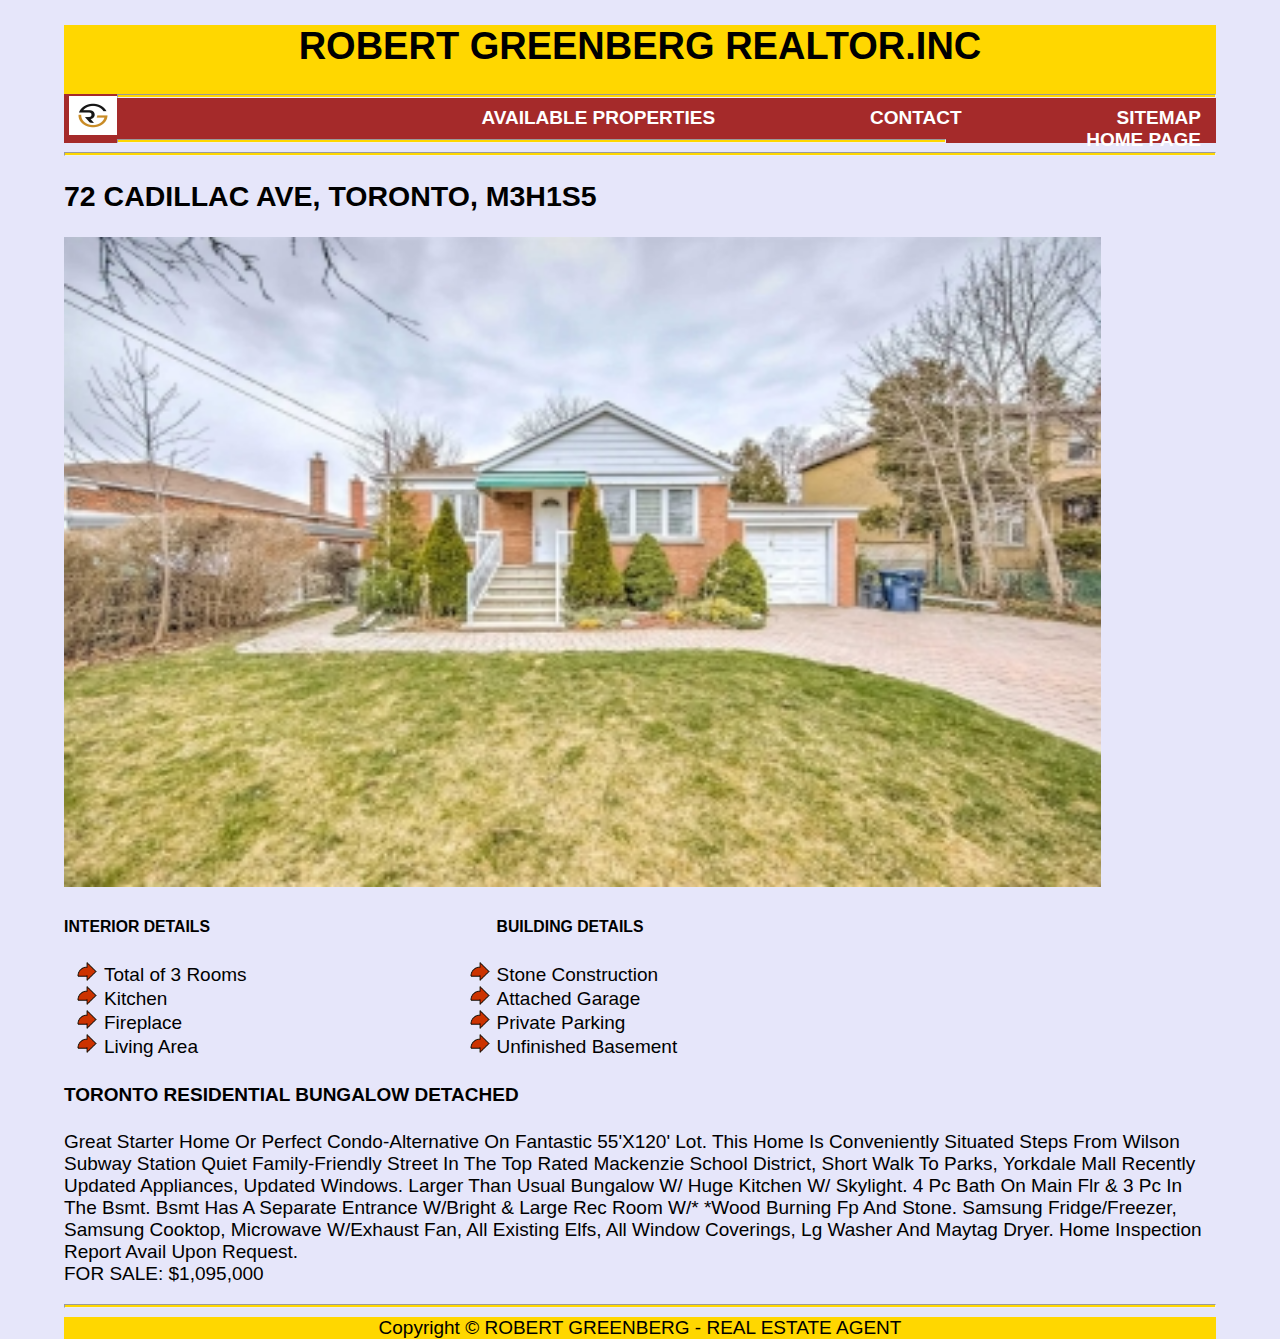
<file: property2.html>
<!DOCTYPE html>
<html lang="en">
<head>
<title>Real Estate Agent - Robert Greenberg</title>
<!-- Created by Corvel Allen  Student#:301078286 -->
<link href="termproject.css" rel="stylesheet">
</head>

<body>

<header>
<h1>ROBERT GREENBERG REALTOR.INC</h1>
<a <a href="termproject.html" id="logo"><img src="images\agentlogo.png" alt="logo"></a>
<div id="navigation"> 
<hr/>
<nav>
 <a href="sitemap.html">SITEMAP</a> 
 <a href="Contact.html">CONTACT</a>
 <a href="available_properties.html">AVAILABLE PROPERTIES</a>
 <a href="termproject.html">HOME PAGE</a>
</nav> <br>
<hr/>
</div>
</header>
<main>

<hr>
<h2>72 CADILLAC AVE, TORONTO, M3H1S5</h2>
<img id="image" src="images\dhouse2.jpeg" alt="House 2">


<div id="outside">
<h5>INTERIOR DETAILS</h5>
<ul>
<li>Total of 3 Rooms</li>
<li>Kitchen</li>
<li>Fireplace</li>
<li>Living Area</li>
</ul>
</div>

<h5>BUILDING DETAILS</h5>
<ul>
<li>Stone Construction</li>
<li>Attached Garage</li>
<li>Private Parking</li>
<li>Unfinished Basement</li>
</ul>

<h4>TORONTO RESIDENTIAL BUNGALOW DETACHED</h4>
<p>Great Starter Home Or Perfect Condo-Alternative On Fantastic 55'X120' Lot. This Home Is Conveniently Situated Steps From Wilson Subway Station Quiet Family-Friendly Street In The Top Rated Mackenzie School District, Short Walk To Parks, Yorkdale Mall Recently Updated Appliances, Updated Windows. Larger Than Usual Bungalow W/ Huge Kitchen W/ Skylight. 4 Pc Bath On Main Flr & 3 Pc In The Bsmt. Bsmt Has A Separate Entrance W/Bright & Large Rec Room W/*
*Wood Burning Fp And Stone. Samsung Fridge/Freezer, Samsung Cooktop, Microwave W/Exhaust Fan, All Existing Elfs, All Window Coverings, Lg Washer And Maytag Dryer. Home Inspection Report Avail Upon Request.
<br>FOR SALE: $1,095,000</p>
<hr>

</main>
<footer>Copyright &copy; ROBERT GREENBERG - REAL ESTATE AGENT </footer>
</body>
</html>
</file>
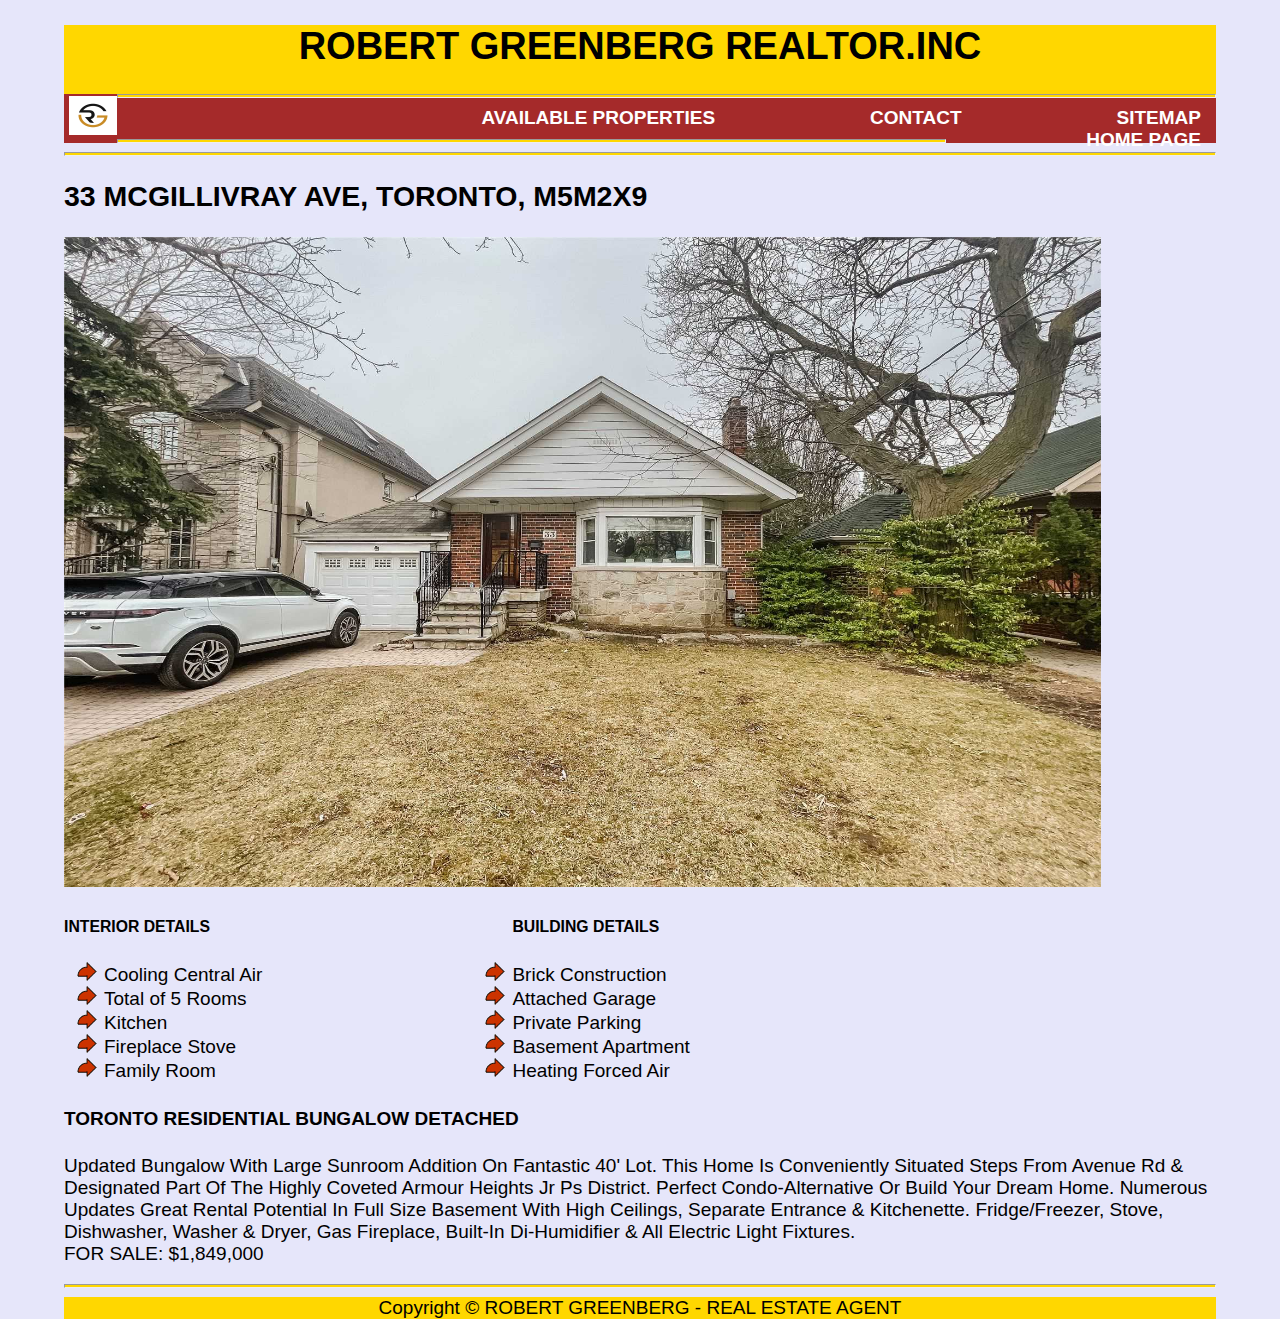
<file: property3.html>
<!DOCTYPE html>
<html lang="en">
<head>
<title>Real Estate Agent - Robert Greenberg</title>
<!-- Created by Corvel Allen  Student#:301078286 -->
<link href="termproject.css" rel="stylesheet">
</head>

<body>

<header>
<h1>ROBERT GREENBERG REALTOR.INC</h1>
<a <a href="termproject.html" id="logo"><img src="images\agentlogo.png" alt="logo"></a>
<div id="navigation"> 
<hr/>
<nav>
 <a href="sitemap.html">SITEMAP</a> 
 <a href="Contact.html">CONTACT</a>
 <a href="available_properties.html">AVAILABLE PROPERTIES</a>
 <a href="termproject.html">HOME PAGE</a>
</nav> <br>
<hr/>
</div>
</header>
<main>

<hr>
<h2>33 MCGILLIVRAY AVE, TORONTO, M5M2X9</h2>
<img id="image" src="images\dhouse3.jpeg" alt="House 3">


<div id="outside">
<h5>INTERIOR DETAILS</h5>
<ul>
<li>Cooling Central Air</li>
<li>Total of 5 Rooms</li>
<li>Kitchen</li>
<li>Fireplace Stove</li>
<li>Family Room</li>
</ul>
</div>

<h5>BUILDING DETAILS</h5>
<ul>
<li>Brick Construction</li>
<li>Attached Garage</li>
<li>Private Parking</li>
<li>Basement Apartment</li>
<li>Heating Forced Air</li>
</ul>

<h4>TORONTO RESIDENTIAL BUNGALOW DETACHED</h4>
<p>Updated Bungalow With Large Sunroom Addition On Fantastic 40' Lot. This Home Is Conveniently Situated Steps From Avenue Rd & Designated Part Of The Highly Coveted Armour Heights Jr Ps District. Perfect Condo-Alternative Or Build Your Dream Home. Numerous Updates Great Rental Potential In Full Size Basement With High Ceilings, Separate Entrance & Kitchenette.
Fridge/Freezer, Stove, Dishwasher, Washer & Dryer, Gas Fireplace, Built-In Di-Humidifier & All Electric Light Fixtures.
<br>FOR SALE: $1,849,000</p>
<hr>

</main>
<footer>Copyright &copy; ROBERT GREENBERG - REAL ESTATE AGENT </footer>
</body>
</html>
</file>
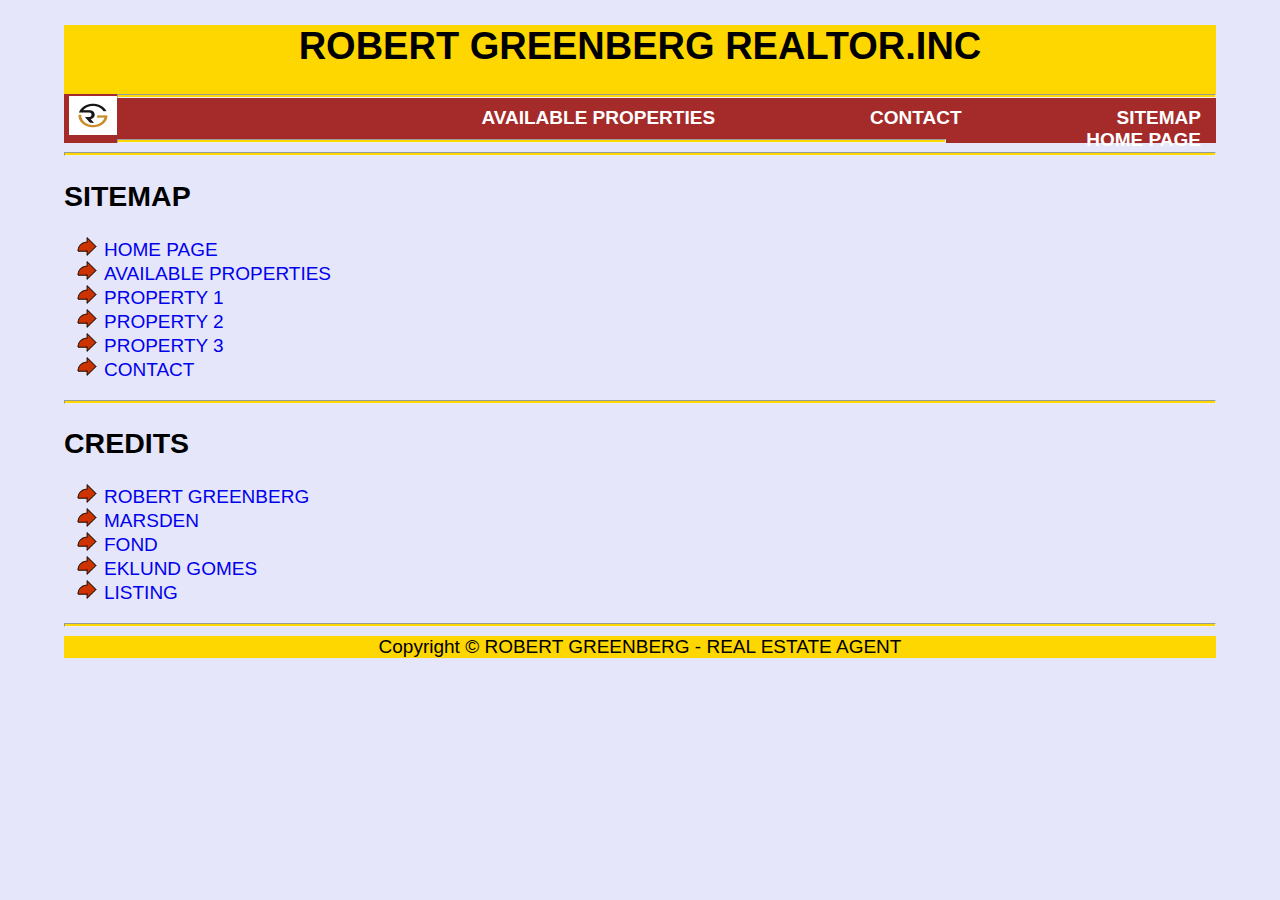
<file: sitemap.html>
<!DOCTYPE html>
<html lang="en">
<head>
<title>Real Estate Agent - Robert Greenberg</title>
<!-- Created by Corvel Allen  Student#:301078286 -->
<link href="termproject.css" rel="stylesheet">
</head>

<body>

<header>
<h1>ROBERT GREENBERG REALTOR.INC</h1>
<a <a href="termproject.html" id="logo"><img src="images\agentlogo.png" alt="logo"></a>
<div id="navigation"> 
<hr/>
<nav>
 <a href="sitemap.html">SITEMAP</a> 
 <a href="Contact.html">CONTACT</a>
 <a href="available_properties.html">AVAILABLE PROPERTIES</a>
 <a href="termproject.html">HOME PAGE</a>
</nav> <br>
<hr/>
</div>
</header>
<main>
<hr>
<div id="credit">
<h2>SITEMAP</h2>
<ul>
<li><a href="termproject.html">HOME PAGE</a></li>
<li><a href="available_properties.html">AVAILABLE PROPERTIES</a></li>
<li><a href="property1.html">PROPERTY 1</a></li>
<li><a href="property2.html">PROPERTY 2</a></li>
<li><a href="property3.html">PROPERTY 3</a></li>
<li><a href="Contact.html">CONTACT</a></li>
</ul>
</div>
<hr>

<h2>CREDITS</h2>
<ul>
<li><a href="https://robertgreenberg.com/">ROBERT GREENBERG</a></li>
<li><a href="https://www.marsdenrealestate.com/client-testimonials">MARSDEN</a></li>
<li><a href="https://www.fond.co/blog/best-mission-statements/">FOND</a></li>
<li><a href="https://theeklundgomesteam.elliman.com/profile">EKLUND GOMES</a></li>
<li><a href="https://toronto.listing.ca/">LISTING</a></li>
</ul>
<hr>
</main>
<footer>Copyright &copy; ROBERT GREENBERG - REAL ESTATE AGENT </footer>
</body>
</html>
</file>
<file: assignment2.css>
body{
	background-color: lemonchiffon;
	align-items: center;
	width: 90%;
	margin: auto;
	
}
img{
	height:200px;
	width:100%;
}
hr{
	border: 2px solid;
	color: orange;
	
}
#autotable{
	border-width: 2px;
	padding: 5px;
	display: float;
	margin-left:auto;
	margin-right:auto;
}	
h3{
	font: verdana;
	font-size: 36px;
	text-align: center;
	color: maroon;
}
h5{
	font: verdana;
	font-size: 36px;
	text-align: center;
	color: tomato;
}
fieldset{
	background-color:peachpuff;
	border-color: orange;
}
#display{
	background-color: bisque;
}
#input{
	display: block;
	text-align: center;	
}
footer{
	font-style:italic;
	font-family: arial;
	font-size: 18;
	text-align: center;

}
</file>
<file: Form.css>
﻿body{
	font-family: verdana;
	font-size: 12pt;
	background-color: #B0C4DE;
	text-align: center;	
}
h1{
	color:midnightblue;
}
div{
	font:arial;
	width:90%;
	margin: auto;
	background-color: lavender;
	text-align: left;
	display: block;
}
#legend{
	font-weight: bold;
	font-size: 14pt;
	color: dark blue;
	
}
#Personal_infos{
	border-radius: 15px;
}
fieldset{
	border-radius: 15px;
}


#copyright{
	text-align:center;
	font-style: italic;
	font-weight:bold;
}
#image{
	width:100%;
	height: 300px;
}
img{
	float:left;
	height:50px;
	width:50px;
}

#submitButton{
	color:green;
}
#resetButton{
	color:blue;
}
#mark{
	color:red;
	text-align:center;
	font-weight: bold;
}
</file>
<file: Assignment5.css>
footer{
    text-align: center;
    font-family: arial;
    font-size: 24;
    font-weight: bold; 
}
h2{
    text-align: center;
    color: green;
    font-size: 48;
}
</file>
<file: termproject.css>
body{
    text-align: left;
	background-color: lavender;
	color: black;
	margin: auto;
	width: 90%;
	font-family: arial;
    font-size:	19px;
	
}
header{
	text-align: center;
	background-color: gold;
}
a{text-decoration: none;}
nav a{
	display: block;
	float: right;
	justify-content: space-evenly;
	padding-left: 140px;
	padding-right: 15px;
	text-decoration: none;
	color: white;
	font-weight: bold;
}
#submitButton{
              color: green;
}
#resetButton{
            color: red;
}
#note{text-align: center;
      font-style: italic;
      font-weight:bold;
}
#Done{text-align: center;}

			 
nav a:hover{color: gold;}

#agentinfo{
	float: right;
	padding-right:20px;
	padding-left:20px;
	text-align: center;
}
ul{
	list-style-image: url('images/bullet.gif');
}
footer{
	text-align: center;
	background-color: gold;
}

#navigation{background-color: brown;}
#logo{
	float:left;
	padding:2px 0px 10px 5px ;
}
#list_layout{
	background-color: lavender;
	text-align:left;
	
}
#house{
	float: right;
}

hr{
	display:block;
	background-color: gold;
	height: 2px;
}
#image{
	width:90%;
	height:650px;
	
}
#outside{float:left;
        padding-right:250px;
		}
</file>
<file: assignment4.css>
img{
    width: 100%;
    height: 200px;
}
h1{
    font-size: 38px;
    font-family: Arial, Helvetica, sans-serif;
    text-align: center;
    color:rgb(14, 95, 6);
}
body{
    width: 85%;
    margin: auto;
    display: block;
    background-color: palegreen;
    align-items: center;
}
#forminput{
    background-color: paleturquoise;
    text-align: right;
    padding: 1em 50em 1em 2em;
}
input {
    font-size: 1em;
  }
  
  input:focus {
    background: #e3d5ba;
  }
  #province{
      text-align: left;
  }
  select {
	  width: 202px;
  }
  footer{
	  text-align:center;
	  font-size:20px;
	  font-weight: bold;
  }
</file>
<file: midterm.css>
#body{
	background-color: olive;
	font-family: verdana;
	width: 1080px;
	margin: auto;
	align-items: centre;
	display: block;
}
body{
	background-color: orange;
}
h1{
    text-align: centre;
	font-family: arial;
	font-size: 28pt;
}
fieldset{
	border-radius: 20pt;
	border-width: 5px;
	border-color: orange;
	
}
</file>
<file: photos.css>
/*  JavaScript 6th Edition
    Chapter 5
    Chapter case

    Photo gallery
    Large format style sheet

    Filename: photos.css
*/

/* apply a natural box layout model to all elements */
* {
   -moz-box-sizing: border-box;
   -webkit-box-sizing: border-box;
   box-sizing: border-box;
}

/* reset rules */
html, body, div, span, applet, object, iframe,
h1, h2, h3, h4, h5, h6, p, blockquote, pre,
a, abbr, acronym, address, big, cite, code,
del, dfn, em, img, ins, kbd, q, s, samp,
small, strike, strong, sub, sup, tt, var,
b, u, i, center,
dl, dt, dd, ol, ul, li,
fieldset, form, label, legend,
table, caption, tbody, tfoot, thead, tr, th, td,
article, aside, canvas, details, embed, 
figure, figcaption, footer, header, hgroup, 
menu, nav, output, ruby, section, summary,
time, mark, audio, video {
   margin: 0;
   padding: 0;
   border: 0;
   font-size: 100%;
   font: inherit;
   vertical-align: baseline;
}

/* HTML5 display-role reset for older browsers */
article, aside, details, figcaption, figure, 
footer, header, hgroup, menu, nav, section {
   display: block;
}

body {
   line-height: 1;
   width: 960px;
   margin: 0 auto;
   font-family: verdana, arial, helvetica, sans-serif;
   background: black;
   position: relative;
}

ol, ul {
   list-style: none;
}

blockquote, q {
   quotes: none;
}

blockquote:before, blockquote:after,
q:before, q:after {
   content: '';
   content: none;
}

table {
   border-collapse: collapse;
   border-spacing: 0;
}

a:link, a:visited {
   text-decoration: none;
   color: inherit;
}

a:hover {
   text-decoration: none;
   color: inherit;
}

a:active {
   text-decoration: none;
   color: inherit;
}

/* page header */
header {
   color: white;
   font-size: 3.7em;
}

header h1 {
   text-align: center;
   padding: 0.5em;
}

/* main content */
article {
   background: white;
   position: relative;
}

article h2 {
   font-size: 1.2em;
   font-weight: bold;
   text-align: left;
   margin: 0 0 10px 51px;
}

#leftarrow, #rightarrow {
   background: #696565;
   color: white;
   position: absolute;
   z-index: 30;
   text-align: center;
   height: 135px;
   width: 40px;
   top: 67px;
}

article div:hover {
   cursor: default;
}

#leftarrow {
   left: 0;
}

#rightarrow {
   right: 0;
}

#fiveButton {
   display: block;
   width: 100%;
   position: absolute;
   top: 290px;
   color: white;
   text-align: center;
}

#fiveButton p {
   width: 20%;
   margin: 0 auto;
   line-height: 2em;
   background: #696565;
}

#leftarrow p, #rightarrow p {
   position: relative;
   top: 50%;
   margin-top: -0.5em;
}

figure {
   position: absolute;
   -webkit-box-shadow: 10px 0px 5px rgb(50, 50, 50),
                       -10px 0px 5px rgb(50, 50, 50);
   -moz-box-shadow:    10px 0px 5px rgb(50, 50, 50),
                       -10px 0px 5px rgb(50, 50, 50);
   box-shadow:         10px 0px 5px rgb(50, 50, 50),
                       -10px 0px 5px rgb(50, 50, 50);
}

#fig2 {
   z-index: 10;
   left: 13%;
   top: 34px;
}

#fig3 {
   z-index: 20;
   left: 50%;
   margin-left: -240px;
   top: 0;
}

#fig4 {
   z-index: 10;
   right: 13%;
   top: 34px;
}

/* footer */
footer {
   width: 100%;
   font-size: 14px;
   padding: 10px;
   clear: both;
   background: black;
   color: rgb(227,198,32);
}

footer p {
   text-align: center;
}
</file>
